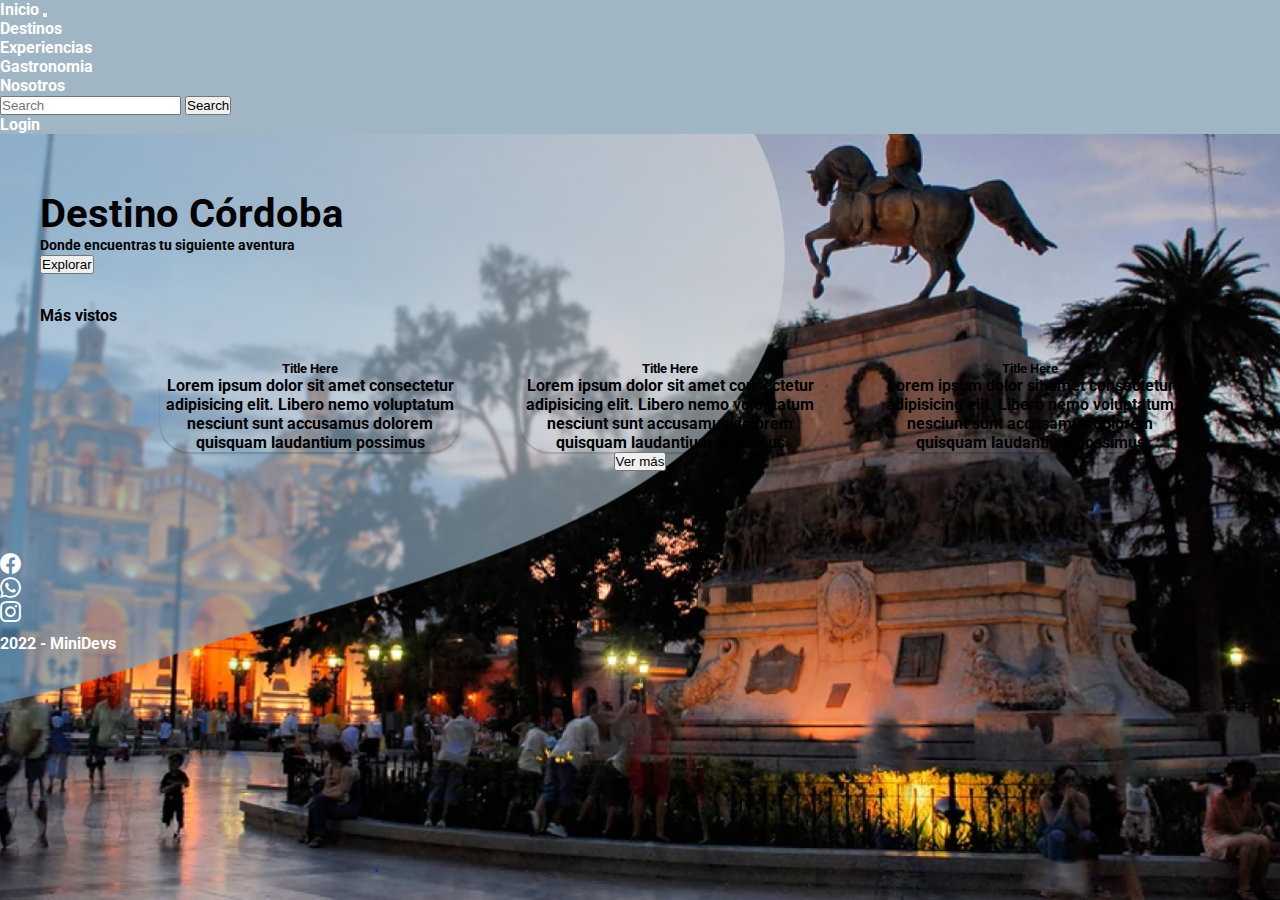
<file: index.html>
<!DOCTYPE html>
<html lang="es">
<head>
    <meta charset="UTF-8">
    <meta http-equiv="X-UA-Compatible" content="IE=edge">
    <meta name="viewport" content="width=device-width, initial-scale=1.0">
    <!-- Bootstrap -->
    <link href="https://cdn.jsdelivr.net/npm/bootstrap@5.2.2/dist/css/bootstrap.min.css" rel="stylesheet" integrity="sha384-Zenh87qX5JnK2Jl0vWa8Ck2rdkQ2Bzep5IDxbcnCeuOxjzrPF/et3URy9Bv1WTRi" crossorigin="anonymous">
    <link rel="stylesheet" href="https://cdn.jsdelivr.net/npm/bootstrap-icons@1.9.1/font/bootstrap-icons.css">
    <!-- Fonts -->
    <link rel="preconnect" href="https://fonts.googleapis.com">
    <link rel="preconnect" href="https://fonts.gstatic.com" crossorigin>
    <link href="https://fonts.googleapis.com/css2?family=Quicksand:wght@300;500;700&family=Roboto:wght@300;400;700&display=swap" rel="stylesheet">
    <!-- Styles -->
    <link rel="stylesheet" href="https://federico42o.github.io/aaaaaa/css/style.css">
    <!-- Title -->
    <title>Destino Córdoba</title>
</head>
<body class="body-background">
    <header>
        <nav class="navbar navbar-expand-lg">
            <div class="container-fluid">
                <a class="navbar-brand" href="./index.html">Inicio</a>
                <button class="navbar-toggler" type="button" data-bs-toggle="collapse" data-bs-target="#navbarSupportedContent" aria-controls="navbarSupportedContent" aria-expanded="false" aria-label="Toggle navigation">
                    <span class="navbar-toggler-icon"></span>
                </button>
            <div class="collapse navbar-collapse" id="navbarSupportedContent">
                <ul class="navbar-nav me-auto mb-2 mb-lg-0"> 
                    <li class="nav-item"><a class="nav-link" href="destinos.html">Destinos</a></li>
                    <li class="nav-item"><a class="nav-link" href="experiencias.html">Experiencias</a></li>
                    <li class="nav-item"><a class="nav-link" href="gastonomia.html">Gastronomia</a></li>
                    <li class="nav-item"><a class="nav-link" href="nosotros.html">Nosotros</a></li> 
                </ul>
                <form class="d-flex" role="search">
                    <input class="form-control me-2 w-50" type="search" placeholder="Search" aria-label="Search">
                    <button class="btn btn-light" id="btn-search" type="submit">Search</button>
                </form>
                <ul class="nav navbar-nav mb-2 mb-lg-0">
                    <li class="nav-item"><a class="nav-link" href="login.html">Login</a></li>
                </ul>
            </div>
            </div>
        </nav>
    </header>
    <main class="main">

        <h1 class="main__title">Destino Córdoba</h1>
        <p class="main__subtitle">Donde encuentras tu siguiente aventura</p>
        <button type="button" class="btn btn-dark">Explorar</button>
        <section class="cards">
            <h4 class="card__header">Más vistos</h4>

            <div class="container">
                <div class="card">
                    <div class="card-body">
                        <h5>Title Here</h5>
                        <p>Lorem ipsum dolor sit amet consectetur adipisicing elit. Libero nemo voluptatum nesciunt sunt accusamus dolorem quisquam laudantium possimus</p>
                    </div>
                </div>

                <div class="card">
                    <div class="card-body">
                        <h5>Title Here</h5>
                        <p>Lorem ipsum dolor sit amet consectetur adipisicing elit. Libero nemo voluptatum nesciunt sunt accusamus dolorem quisquam laudantium possimus</p>
                    </div>
                </div>
                
                <div class="card">
                    <div class="card-body">
                        <h5>Title Here</h5>
                        <p>Lorem ipsum dolor sit amet consectetur adipisicing elit. Libero nemo voluptatum nesciunt sunt accusamus dolorem quisquam laudantium possimus</p>
                    </div>
                </div>
            </div>

            <button type="button" class="btn btn-light mt-4">Ver más</button>

        </section>

    </main>


    
    <footer class="footer d-flex flex-column">

        <ul class="d-flex justify-content-center gap-3 align-items-center">
            <li class="list-item "><i class="bi bi-facebook"></i></li>
            <li class="list-item "><i class="bi bi-whatsapp"></i></li>
            <li class="list-item "><i class="bi bi-instagram"></i></li>
        </ul>
        <p class="align-self-center">2022 - MiniDevs</p>

    </footer>



    <script src="https://federico42o.github.io/aaaaaa/js/main.js"></script>
    <script src="https://cdn.jsdelivr.net/npm/bootstrap@5.2.2/dist/js/bootstrap.bundle.min.js" integrity="sha384-OERcA2EqjJCMA+/3y+gxIOqMEjwtxJY7qPCqsdltbNJuaOe923+mo//f6V8Qbsw3" crossorigin="anonymous"></script>
</body>
</html>
</file>
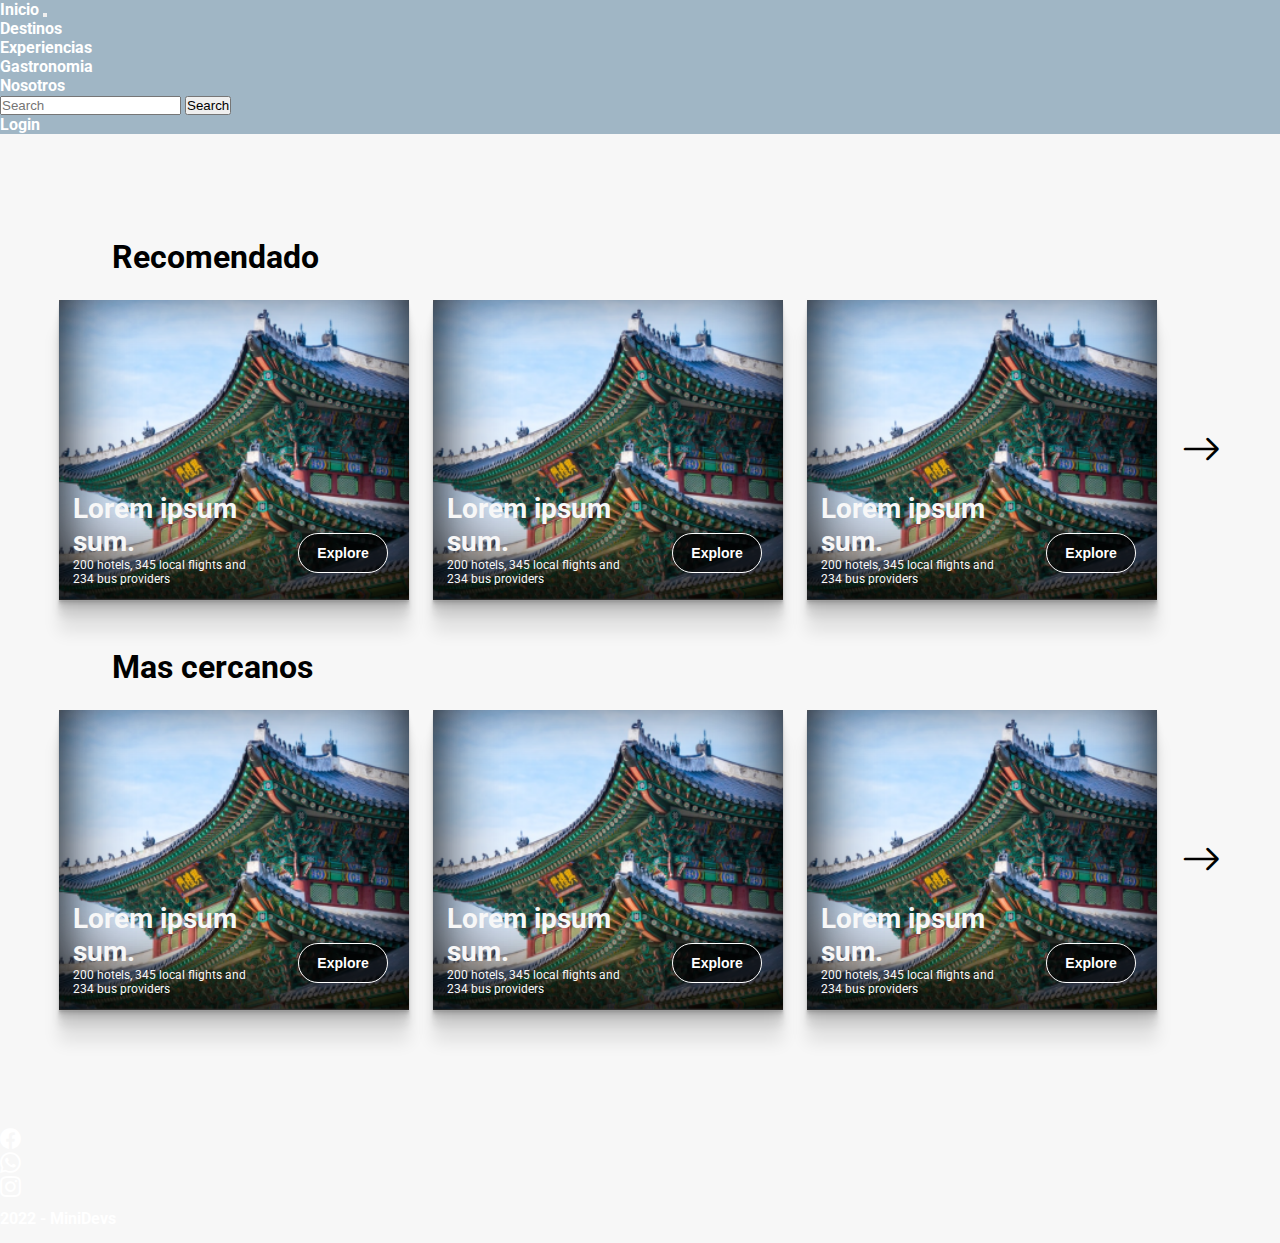
<file: destinos.html>
<!DOCTYPE html>
<html lang="es">

<head>
    <meta charset="UTF-8">
    <meta http-equiv="X-UA-Compatible" content="IE=edge">
    <meta name="viewport" content="width=device-width, initial-scale=1.0">
    <!-- Bootstrap -->
    <link href="https://cdn.jsdelivr.net/npm/bootstrap@5.2.2/dist/css/bootstrap.min.css" rel="stylesheet"
        integrity="sha384-Zenh87qX5JnK2Jl0vWa8Ck2rdkQ2Bzep5IDxbcnCeuOxjzrPF/et3URy9Bv1WTRi" crossorigin="anonymous">
    <link rel="stylesheet" href="https://cdn.jsdelivr.net/npm/bootstrap-icons@1.9.1/font/bootstrap-icons.css">
    <!-- Fonts -->
    <link rel="preconnect" href="https://fonts.googleapis.com">
    <link rel="preconnect" href="https://fonts.gstatic.com" crossorigin>
    <link
        href="https://fonts.googleapis.com/css2?family=Quicksand:wght@300;500;700&family=Roboto:wght@300;400;700&display=swap"
        rel="stylesheet">
    <!-- Styles -->
    <link rel="stylesheet" href="./css/style.css">
    <!-- Title -->
    <title>Destino Córdoba</title>
</head>

<body>
    <header>
        <nav class="navbar navbar-expand-lg">
            <div class="container-fluid">
                <a class="navbar-brand" href="index.html">Inicio</a>
                <button class="navbar-toggler" type="button" data-bs-toggle="collapse" data-bs-target="#navbarSupportedContent" aria-controls="navbarSupportedContent" aria-expanded="false" aria-label="Toggle navigation">
                    <span class="navbar-toggler-icon"></span>
                </button>
            <div class="collapse navbar-collapse" id="navbarSupportedContent">
                <ul class="navbar-nav me-auto mb-2 mb-lg-0"> 
                    <li class="nav-item"><a class="nav-link" href="destinos.html">Destinos</a></li>
                    <li class="nav-item"><a class="nav-link" href="experiencias.html">Experiencias</a></li>
                    <li class="nav-item"><a class="nav-link" href="gastonomia.html">Gastronomia</a></li>
                    <li class="nav-item"><a class="nav-link" href="nosotros.html">Nosotros</a></li> 
                </ul>
                <form class="d-flex" role="search">
                    <input class="form-control me-2 w-50" type="search" placeholder="Search" aria-label="Search">
                    <button class="btn btn-light" id="btn-search" type="submit">Search</button>
                </form>
                <ul class="nav navbar-nav mb-2 mb-lg-0">
                    <li class="nav-item"><a class="nav-link" href="login.html">Login</a></li>
                </ul>
            </div>
            </div>
        </nav>
    </header>
    <main class="main">
        <div class="main-carrousell">

        
        <h1 class="carrousell-title">Recomendado</h1>
        <div class="container carrousell">

            <article id="destiny1" class="card-img">
                <div class="card-img-info">
                    <h5>Lorem ipsum sum.</h5>
                    <p>200 hotels, 345 local flights and 234 bus providers</p>
                </div>
                <div class="card-img-btn">
                    <button class="btn">
                        <a href="#">
                            Explore
                        </a>
                    </button>
                </div>
            </article>

            <article id="destiny2" class="card-img">
                <div class="card-img-info">
                    <h5>Lorem ipsum sum.</h5>
                    <p>200 hotels, 345 local flights and 234 bus providers</p>
                </div>
                <div class="card-img-btn">
                    <button class="btn">
                        <a href="#">
                            Explore
                        </a>
                    </button>
                </div>
            </article>


            <article id="destiny3" class="card-img">
                <div class="card-img-info">
                    <h5>Lorem ipsum sum.</h5>
                    <p>200 hotels, 345 local flights and 234 bus providers</p>
                </div>
                <div class="card-img-btn">
                    <button class="btn">
                        <a href="#">
                            Explore
                        </a>
                    </button>
                </div>
            </article>

            <div id="carrousell-icon">
                <button>
                    <i class="bi bi-arrow-right"></i>
                </button>
            </div>
        </div>

    </div>
    <div class="main-carrousell">
        <h1 class="carrousell-title">Mas cercanos</h1>
        <div class="container carrousell">
            <article id="destiny4" class="card-img">
                <div class="card-img-info">
                    <h5>Lorem ipsum sum.</h5>
                    <p>200 hotels, 345 local flights and 234 bus providers</p>
                </div>
                <div class="card-img-btn">
                    <button class="btn">
                        <a href="#">
                            Explore
                        </a>
                    </button>
                </div>
            </article>

            <article id="destiny5" class="card-img">
                <div class="card-img-info">
                    <h5>Lorem ipsum sum.</h5>
                    <p>200 hotels, 345 local flights and 234 bus providers</p>
                </div>
                <div class="card-img-btn">
                    <button class="btn">
                        <a href="#">
                            Explore
                        </a>
                    </button>
                </div>
            </article>

            <article id="destiny6" class="card-img">
                <div class="card-img-info">
                    <h5>Lorem ipsum sum.</h5>
                    <p>200 hotels, 345 local flights and 234 bus providers</p>
                </div>
                <div class="card-img-btn">
                    <button class="btn">
                        <a href="#">
                            Explore
                        </a>
                    </button>
                </div>
            </article>

            <div id="carrousell-icon">
                <button>
                    <i class="bi bi-arrow-right"></i>
                </button>
            </div>
        </div>
    </div>
    </main>



    <footer class="footer d-flex flex-column">

        <ul class="d-flex justify-content-center gap-3 align-items-center">
            <li class="list-item text-dark"><i class="bi bi-facebook"></i></li>
            <li class="list-item text-dark"><i class="bi bi-whatsapp"></i></li>
            <li class="list-item text-dark"><i class="bi bi-instagram"></i></li>
        </ul>
        <p class="align-self-center text-dark">2022 - MiniDevs</p>

    </footer>



    <script src="./js/main.js"></script>
    <script src="https://cdn.jsdelivr.net/npm/bootstrap@5.2.2/dist/js/bootstrap.bundle.min.js"
        integrity="sha384-OERcA2EqjJCMA+/3y+gxIOqMEjwtxJY7qPCqsdltbNJuaOe923+mo//f6V8Qbsw3" crossorigin="anonymous">
    </script>
</body>

</html>
</file>
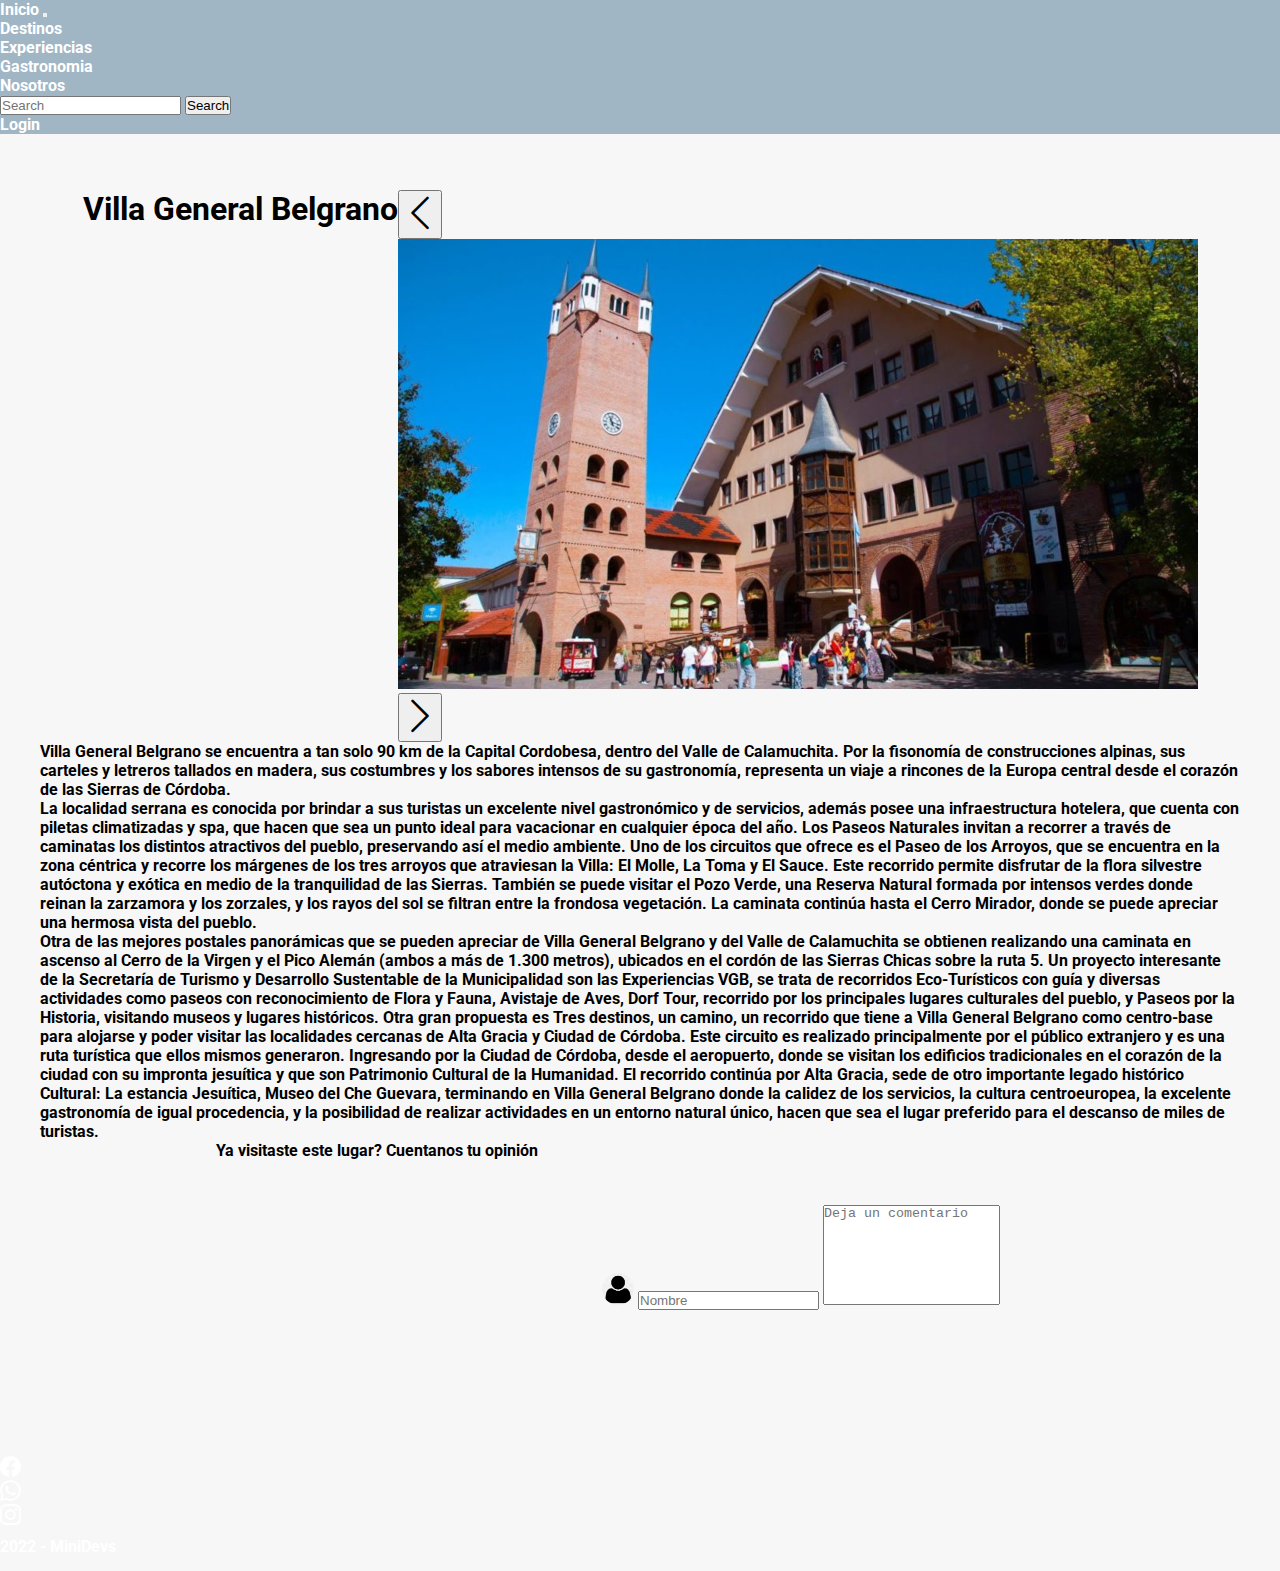
<file: details.html>
<!DOCTYPE html>
<html lang="es">
<head>
    <meta charset="UTF-8">
    <meta http-equiv="X-UA-Compatible" content="IE=edge">
    <meta name="viewport" content="width=device-width, initial-scale=1.0">
    <!-- Bootstrap -->
    <link href="https://cdn.jsdelivr.net/npm/bootstrap@5.2.2/dist/css/bootstrap.min.css" rel="stylesheet" integrity="sha384-Zenh87qX5JnK2Jl0vWa8Ck2rdkQ2Bzep5IDxbcnCeuOxjzrPF/et3URy9Bv1WTRi" crossorigin="anonymous">
    <link rel="stylesheet" href="https://cdn.jsdelivr.net/npm/bootstrap-icons@1.9.1/font/bootstrap-icons.css">
    <!-- Fonts -->
    <link rel="preconnect" href="https://fonts.googleapis.com">
    <link rel="preconnect" href="https://fonts.gstatic.com" crossorigin>
    <link href="https://fonts.googleapis.com/css2?family=Quicksand:wght@300;500;700&family=Roboto:wght@300;400;700&display=swap" rel="stylesheet">
    <!-- Styles -->
    <link rel="stylesheet" href="./css/style.css">
    <link rel="stylesheet" href="./css/details.css">
    <!-- Title -->
    <title>Destino Córdoba</title>
</head>
<body >
    <header>
        <nav class="navbar navbar-expand-lg">
            <div class="container-fluid">
                <a class="navbar-brand" href="index.html">Inicio</a>
                <button class="navbar-toggler" type="button" data-bs-toggle="collapse" data-bs-target="#navbarSupportedContent" aria-controls="navbarSupportedContent" aria-expanded="false" aria-label="Toggle navigation">
                    <span class="navbar-toggler-icon"></span>
                </button>
            <div class="collapse navbar-collapse" id="navbarSupportedContent">
                <ul class="navbar-nav me-auto mb-2 mb-lg-0"> 
                    <li class="nav-item"><a class="nav-link" href="destinos.html">Destinos</a></li>
                    <li class="nav-item"><a class="nav-link" href="experiencias.html">Experiencias</a></li>
                    <li class="nav-item"><a class="nav-link" href="gastonomia.html">Gastronomia</a></li>
                    <li class="nav-item"><a class="nav-link" href="nosotros.html">Nosotros</a></li> 
                </ul>
                <form class="d-flex" role="search">
                    <input class="form-control me-2 w-50" type="search" placeholder="Search" aria-label="Search">
                    <button class="btn btn-light" id="btn-search" type="submit">Search</button>
                </form>
                <ul class="nav navbar-nav mb-2 mb-lg-0">
                    <li class="nav-item"><a class="nav-link" href="login.html">Login</a></li>
                </ul>
            </div>
            </div>
        </nav>
    </header>
    <main class="main">
        <div class="container w-100">
            <h1 class="text-center m-3">Villa General Belgrano</h1>
            <div class="carousell d-flex justify-content-center">
            <button id="prev" class="border-0"><i class="bi bi-chevron-left arrow-icon"></i></button>
            <div class="">
                <img src="./assets/img/details1.jpg" class="d-block w-100" id="c-img" alt="...">
              </div>
              <button id="next"  class="border-0"><i class="bi bi-chevron-right arrow-icon"></i></button>
        </div>
            </div>
            <section>
                <div class="info-destino w-75 mt-5 m-auto text-left">
                    <p>
                        Villa General Belgrano se encuentra a tan solo 90 km de la Capital Cordobesa, dentro del Valle de Calamuchita. Por la fisonomía de construcciones alpinas, sus carteles y letreros tallados en madera, sus costumbres y los sabores intensos de su gastronomía, representa un viaje a rincones de la Europa central desde el corazón de las Sierras de Córdoba.</p>
                    <p>La localidad serrana es conocida por brindar a sus turistas un excelente nivel gastronómico y de servicios, además posee una infraestructura hotelera, que cuenta con piletas climatizadas y spa, que hacen que sea un punto ideal para vacacionar en cualquier época del año.

                    Los Paseos Naturales invitan a recorrer a través de caminatas los distintos atractivos del pueblo, preservando así el medio ambiente. Uno de los circuitos que ofrece es el Paseo de los Arroyos, que se encuentra en la zona céntrica y recorre los márgenes de los tres arroyos que atraviesan la Villa: El Molle, La Toma y El Sauce. Este recorrido permite disfrutar de la flora silvestre autóctona y exótica en medio de la tranquilidad de las Sierras.
                    
                    También se puede visitar el Pozo Verde, una Reserva Natural formada por intensos verdes donde reinan la zarzamora y los zorzales, y los rayos del sol se filtran entre la frondosa vegetación. La caminata continúa hasta el Cerro Mirador, donde se puede apreciar una hermosa vista del pueblo.</p>

                    <p class="mt-5">Otra de las mejores postales panorámicas que se pueden apreciar de Villa General Belgrano y del Valle de Calamuchita se obtienen realizando una caminata en ascenso al Cerro de la Virgen y el Pico Alemán (ambos a más de 1.300 metros), ubicados en el cordón de las Sierras Chicas sobre la ruta 5.

                    Un proyecto interesante de la Secretaría de Turismo y Desarrollo Sustentable de la Municipalidad son las Experiencias VGB, se trata de recorridos Eco-Turísticos con guía y diversas actividades como paseos con reconocimiento de Flora y Fauna, Avistaje de Aves, Dorf Tour, recorrido por los principales lugares culturales del pueblo, y Paseos por la Historia, visitando museos y lugares históricos.
                    
                    Otra gran propuesta es Tres destinos, un camino, un recorrido que tiene a Villa General Belgrano como centro-base para alojarse y poder visitar las localidades cercanas de Alta Gracia y Ciudad de Córdoba. Este circuito es realizado principalmente por el público extranjero y es una ruta turística que ellos mismos generaron. Ingresando por la Ciudad de Córdoba, desde el aeropuerto, donde se visitan los edificios tradicionales en el corazón de la ciudad con su impronta jesuítica y que son Patrimonio Cultural de la Humanidad. El recorrido continúa por Alta Gracia, sede de otro importante legado histórico Cultural: La estancia Jesuítica, Museo del Che Guevara, terminando en Villa General Belgrano donde la calidez de los servicios, la cultura centroeuropea, la excelente gastronomía de igual procedencia, y la posibilidad de realizar actividades en un entorno natural único, hacen que sea el lugar preferido para el descanso de miles de turistas.</p>
                </div>
            </section>
            <section class="comments container">
                <h4 class="w-75 mt-5 m-auto text-center">Ya visitaste este lugar? Cuentanos tu opinión</h4>
                <form action="" class="form-comments w-75 d-flex justify-content-center flex-column">
                    <img src="./assets/img/avatar.png" class="user-avatar" alt="">
                    <input type="text" class="" placeholder="Nombre">
                    <textarea class="" placeholder="Deja un comentario"></textarea>
                </form>
            </section>
    </main>


    
    <footer class="footer d-flex flex-column">

        <ul class="d-flex justify-content-center gap-3 align-items-center">
            <li class="list-item text-dark"><i class="bi bi-facebook"></i></li>
            <li class="list-item text-dark"><i class="bi bi-whatsapp"></i></li>
            <li class="list-item text-dark"><i class="bi bi-instagram"></i></li>
        </ul>
        <p class="align-self-center text-dark">2022 - MiniDevs</p>

    </footer>



    <script src="./js/main.js"></script>
    <script src="https://cdn.jsdelivr.net/npm/bootstrap@5.2.2/dist/js/bootstrap.bundle.min.js" integrity="sha384-OERcA2EqjJCMA+/3y+gxIOqMEjwtxJY7qPCqsdltbNJuaOe923+mo//f6V8Qbsw3" crossorigin="anonymous"></script>
</body>
</html>
</file>
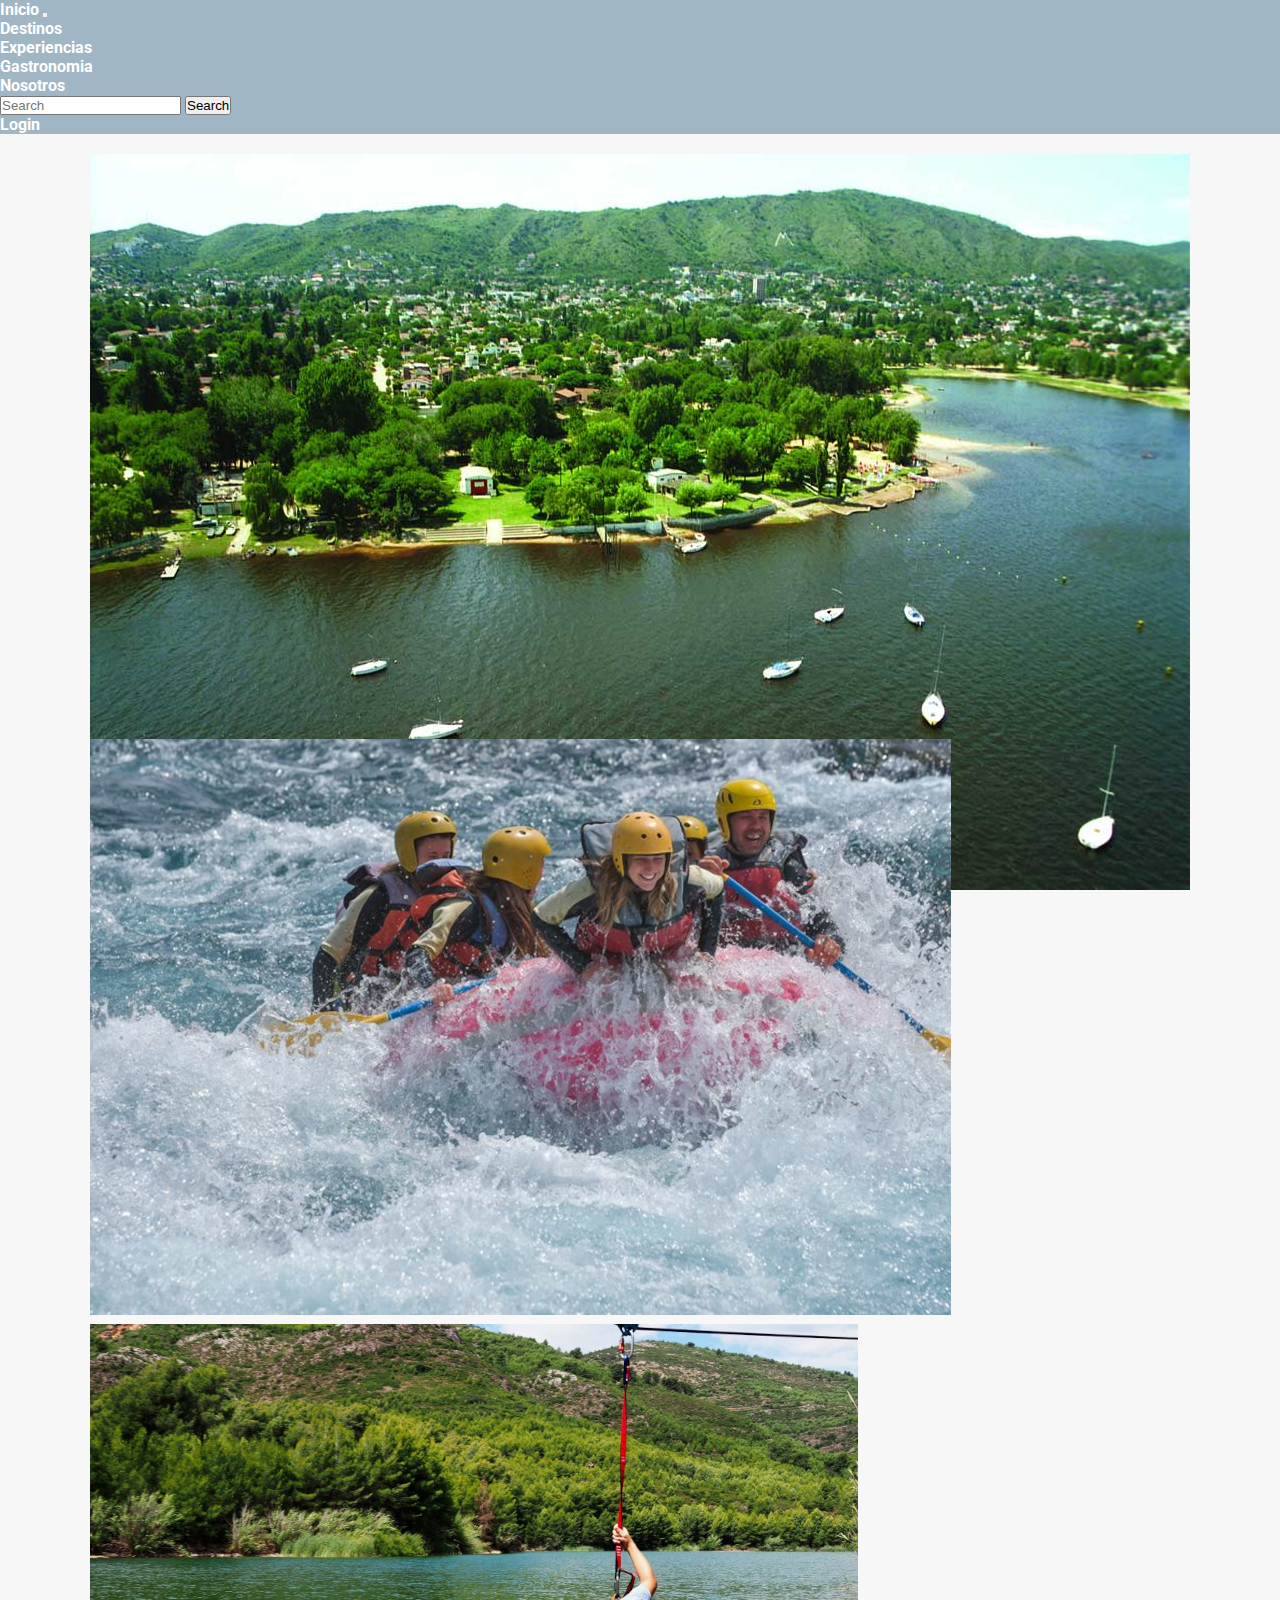
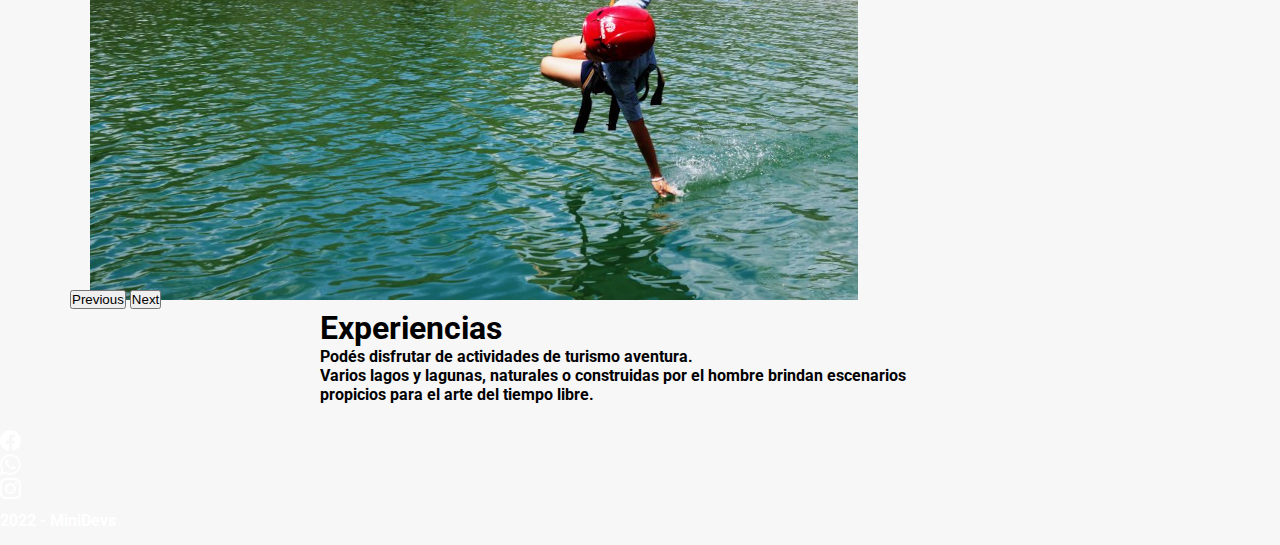
<file: experiencias.html>
<!DOCTYPE html>
<html lang="es">
<head>
    <meta charset="UTF-8">
    <meta http-equiv="X-UA-Compatible" content="IE=edge">
    <meta name="viewport" content="width=device-width, initial-scale=1.0">
    <!-- Bootstrap -->
    <link href="https://cdn.jsdelivr.net/npm/bootstrap@5.2.2/dist/css/bootstrap.min.css" rel="stylesheet" integrity="sha384-Zenh87qX5JnK2Jl0vWa8Ck2rdkQ2Bzep5IDxbcnCeuOxjzrPF/et3URy9Bv1WTRi" crossorigin="anonymous">
    <link rel="stylesheet" href="https://cdn.jsdelivr.net/npm/bootstrap-icons@1.9.1/font/bootstrap-icons.css">
    <!-- Fonts -->
    <link rel="preconnect" href="https://fonts.googleapis.com">
    <link rel="preconnect" href="https://fonts.gstatic.com" crossorigin>
    <link href="https://fonts.googleapis.com/css2?family=Quicksand:wght@300;500;700&family=Roboto:wght@300;400;700&display=swap" rel="stylesheet">
    <!-- Styles -->
    <link rel="stylesheet" href="./css/style.css">
    <link rel="stylesheet" href="./css/experiencias.css">
    <!-- Title -->
    <title>Experiencias</title>
</head>
<body>
    <header>
        <nav class="navbar navbar-expand-lg">
            <div class="container-fluid">
                <a class="navbar-brand" href="index.html">Inicio</a>
                <button class="navbar-toggler" type="button" data-bs-toggle="collapse" data-bs-target="#navbarSupportedContent" aria-controls="navbarSupportedContent" aria-expanded="false" aria-label="Toggle navigation">
                    <span class="navbar-toggler-icon"></span>
                </button>
            <div class="collapse navbar-collapse" id="navbarSupportedContent">
                <ul class="navbar-nav me-auto mb-2 mb-lg-0"> 
                    <li class="nav-item"><a class="nav-link" href="destinos.html">Destinos</a></li>
                    <li class="nav-item"><a class="nav-link" href="experiencias.html">Experiencias</a></li>
                    <li class="nav-item"><a class="nav-link" href="gastonomia.html">Gastronomia</a></li>
                    <li class="nav-item"><a class="nav-link" href="nosotros.html">Nosotros</a></li> 
                </ul>
                <form class="d-flex" role="search">
                    <input class="form-control me-2 w-50" type="search" placeholder="Search" aria-label="Search">
                    <button class="btn btn-light" id="btn-search" type="submit">Search</button>
                </form>
                <ul class="nav navbar-nav mb-2 mb-lg-0">
                    <li class="nav-item"><a class="nav-link" href="login.html">Login</a></li>
                </ul>
            </div>
            </div>
        </nav>
    </header>
    <main class="container">
        <div id="carouselExampleControls" class="carousel slide" data-bs-ride="carousel">
            <div class="carousel-inner">
              <div class="carousel-item active">
                <img src="./assets/img/lago.jpg" class="d-block w-100" alt="Lago">
              </div>
              <div class="carousel-item">
                <img src="./assets/img/rafting.jpg" class="d-block w-100" alt="Rafting">
              </div>
              <div class="carousel-item">
                <img src="./assets/img/tirolesa.jpg" class="d-block w-100" alt="Tirolesa">
              </div>
            </div>
            <button class="carousel-control-prev" type="button" data-bs-target="#carouselExampleControls" data-bs-slide="prev">
              <span class="carousel-control-prev-icon" aria-hidden="true"></span>
              <span class="visually-hidden">Previous</span>
            </button>
            <button class="carousel-control-next" type="button" data-bs-target="#carouselExampleControls" data-bs-slide="next">
              <span class="carousel-control-next-icon" aria-hidden="true"></span>
              <span class="visually-hidden">Next</span>
            </button>
          </div>
        <div class="text-center">
            <h1>Experiencias</h1>
            <h4>Podés disfrutar de actividades de turismo aventura.</h4>
            <p>Varios lagos y lagunas, naturales o construidas por el hombre brindan escenarios propicios 
                para el arte del tiempo libre.</p>
        </div>
        
    </main>


    <footer class="footer text-dark d-flex flex-column">

        <ul class="d-flex justify-content-center gap-3 align-items-center">
            <li class="list-item "><i class="bi bi-facebook"></i></li>
            <li class="list-item "><i class="bi bi-whatsapp"></i></li>
            <li class="list-item "><i class="bi bi-instagram"></i></li>
        </ul>
        <p class="align-self-center">2022 - MiniDevs</p>

    </footer>
    <script src="./js/main.js"></script>
    <script src="https://cdn.jsdelivr.net/npm/bootstrap@5.2.2/dist/js/bootstrap.bundle.min.js" integrity="sha384-OERcA2EqjJCMA+/3y+gxIOqMEjwtxJY7qPCqsdltbNJuaOe923+mo//f6V8Qbsw3" crossorigin="anonymous"></script>

</body>
</html>
</file>
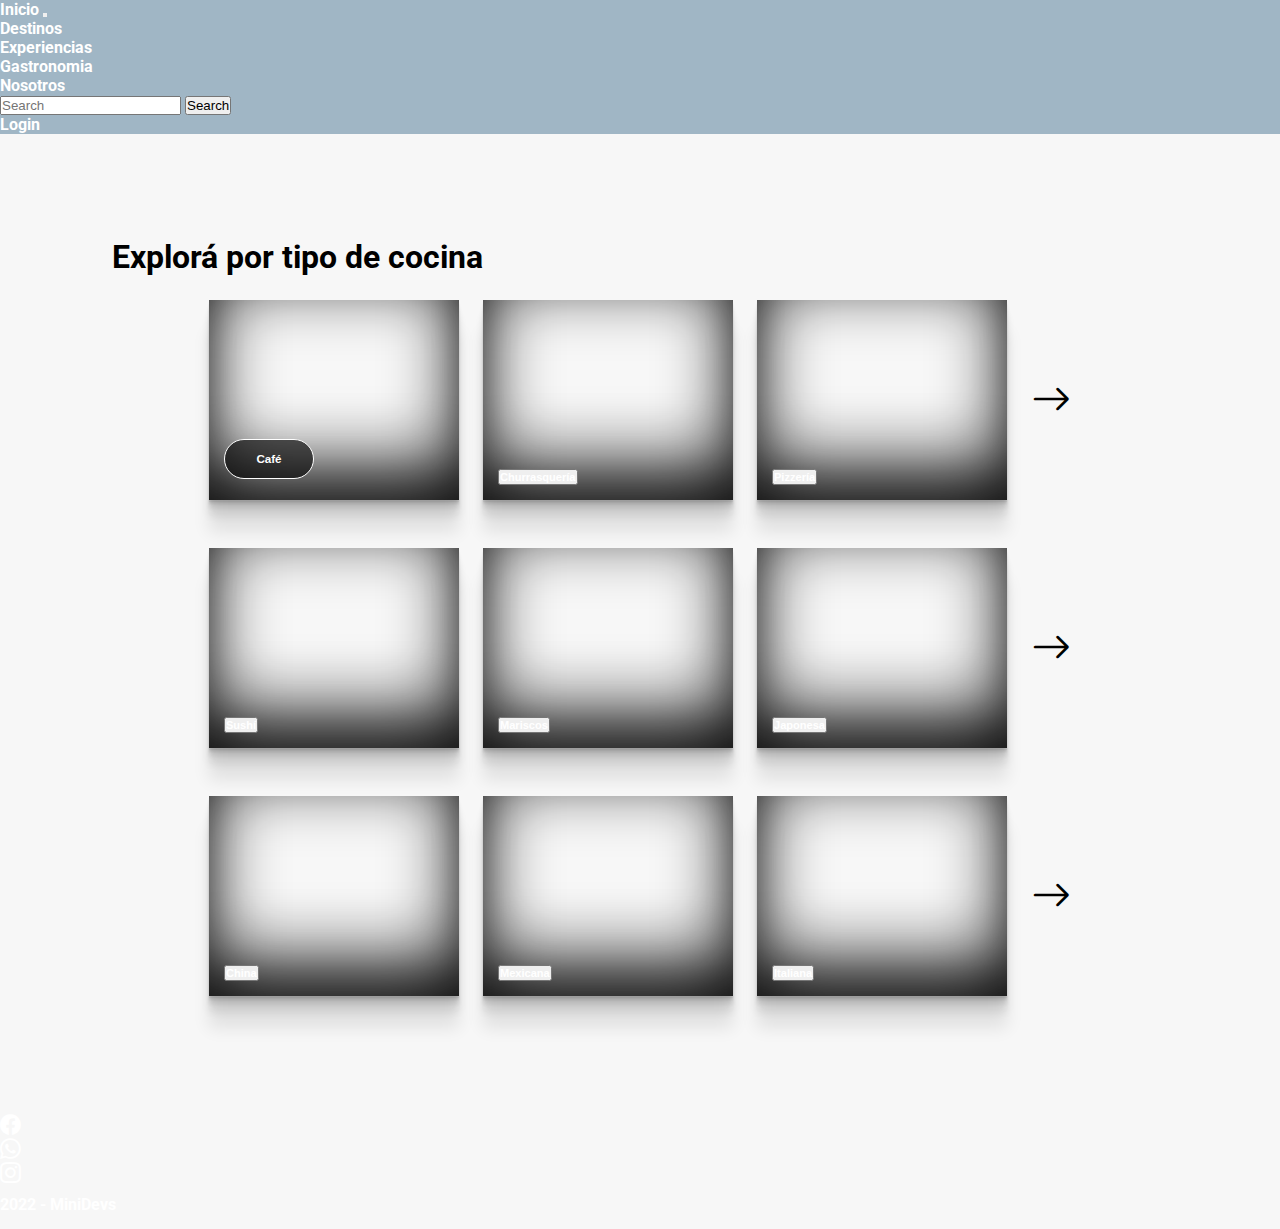
<file: gastonomia.html>
<!DOCTYPE html>
<html lang="es">

<head>
    <meta charset="UTF-8">
    <meta http-equiv="X-UA-Compatible" content="IE=edge">
    <meta name="viewport" content="width=device-width, initial-scale=1.0">
    <!-- Bootstrap -->
    <link href="https://cdn.jsdelivr.net/npm/bootstrap@5.2.2/dist/css/bootstrap.min.css" rel="stylesheet"
        integrity="sha384-Zenh87qX5JnK2Jl0vWa8Ck2rdkQ2Bzep5IDxbcnCeuOxjzrPF/et3URy9Bv1WTRi" crossorigin="anonymous">
    <link rel="stylesheet" href="https://cdn.jsdelivr.net/npm/bootstrap-icons@1.9.1/font/bootstrap-icons.css">
    <!-- Fonts -->
    <link rel="preconnect" href="https://fonts.googleapis.com">
    <link rel="preconnect" href="https://fonts.gstatic.com" crossorigin>
    <link
        href="https://fonts.googleapis.com/css2?family=Quicksand:wght@300;500;700&family=Roboto:wght@300;400;700&display=swap"
        rel="stylesheet">
    <!-- Styles -->
    <link rel="stylesheet" href="./css/style.css">
    <link rel="stylesheet" href="./css/gastronomia.css">
    <!-- Title -->
    <title>Destino Córdoba</title>
</head>

<body>
    <header>
        <nav class="navbar navbar-expand-lg">
            <div class="container-fluid">
                <a class="navbar-brand" href="./index.html">Inicio</a>
                <button class="navbar-toggler" type="button" data-bs-toggle="collapse" data-bs-target="#navbarSupportedContent" aria-controls="navbarSupportedContent" aria-expanded="false" aria-label="Toggle navigation">
                    <span class="navbar-toggler-icon"></span>
                </button>
            <div class="collapse navbar-collapse" id="navbarSupportedContent">
                <ul class="navbar-nav me-auto mb-2 mb-lg-0"> 
                    <li class="nav-item"><a class="nav-link" href="destinos.html">Destinos</a></li>
                    <li class="nav-item"><a class="nav-link" href="experiencias.html">Experiencias</a></li>
                    <li class="nav-item"><a class="nav-link" href="gastonomia.html">Gastronomia</a></li>
                    <li class="nav-item"><a class="nav-link" href="nosotros.html">Nosotros</a></li> 
                </ul>
                <form class="d-flex" role="search">
                    <input class="form-control me-2 w-50" type="search" placeholder="Search" aria-label="Search">
                    <button class="btn btn-light" id="btn-search" type="submit">Search</button>
                </form>
                <ul class="nav navbar-nav mb-2 mb-lg-0">
                    <li class="nav-item"><a class="nav-link" href="login.html">Login</a></li>
                </ul>
            </div>
            </div>
        </nav>
    </header>
    <main class="main">
        <div class="main-carrousell">

        
        <h1 class="carrousell-title">Explorá por tipo de cocina</h1>
        <div class="container carrousell">

            <article id="destiny1" class="card-img">    
                <div class="card-img-btn">
                    <button class="btn">
                        <a href="#">
                        <h5>Café</h5>
                        </a>
                    </button>
                </div>
            </article>

            <article id="destiny1" class="card-img2">    
                <div class="card-img-btn">
                    <button class="btn">
                        <a href="#">
                        <h5>Churrasquería</h5>
                        </a>
                    </button>
                </div>
            </article>


            <article id="destiny1" class="card-img3">    
                <div class="card-img-btn">
                    <button class="btn">
                        <a href="#">
                        <h5>Pizzería</h5>
                        </a>
                    </button>
                </div>
            </article>

            <div id="carrousell-icon">
                <button>
                    <i class="bi bi-arrow-right"></i>
                </button>
            </div>
        </div>

    </div>
    <div class="main-carrousell">
        <div class="container carrousell">
            <article id="destiny1" class="card-img4">    
                <div class="card-img-btn">
                    <button class="btn">
                        <a href="#">
                        <h5>Sushí</h5>
                        </a>
                    </button>
                </div>
            </article>

            <article id="destiny1" class="card-img5">    
                <div class="card-img-btn">
                    <button class="btn">
                        <a href="#">
                        <h5>Mariscos</h5>
                        </a>
                    </button>
                </div>
            </article>

            <article id="destiny1" class="card-img6">    
                <div class="card-img-btn">
                    <button class="btn">
                        <a href="#">
                        <h5>Japonesa</h5>
                        </a>
                    </button>
                </div>
            </article>

            <div id="carrousell-icon">
                <button>
                    <i class="bi bi-arrow-right"></i>
                </button>
            </div>
        </div>
    </div>

    <div class="main-carrousell">
        <div class="container carrousell">
            <article id="destiny1" class="card-img7">    
                <div class="card-img-btn">
                    <button class="btn">
                        <a href="#">
                        <h5>China</h5>
                        </a>
                    </button>
                </div>
            </article>

            <article id="destiny1" class="card-img8">    
                <div class="card-img-btn">
                    <button class="btn">
                        <a href="#">
                        <h5>Mexicana</h5>
                        </a>
                    </button>
                </div>
            </article>

            <article id="destiny1" class="card-img9">    
                <div class="card-img-btn">
                    <button class="btn">
                        <a href="#">
                        <h5>Italiana</h5>
                        </a>
                    </button>
                </div>
            </article>

            <div id="carrousell-icon">
                <button>
                    <i class="bi bi-arrow-right"></i>
                </button>
            </div>
        </div>
    </div>
    </main>



    <footer class="footer d-flex flex-column">

        <ul class="d-flex justify-content-center gap-3 align-items-center">
            <li class="list-item text-dark"><i class="bi bi-facebook"></i></li>
            <li class="list-item text-dark"><i class="bi bi-whatsapp"></i></li>
            <li class="list-item text-dark"><i class="bi bi-instagram"></i></li>
        </ul>
        <p class="align-self-center text-dark">2022 - MiniDevs</p>

    </footer>



    <script src="./js/main.js"></script>
    <script src="https://cdn.jsdelivr.net/npm/bootstrap@5.2.2/dist/js/bootstrap.bundle.min.js"
        integrity="sha384-OERcA2EqjJCMA+/3y+gxIOqMEjwtxJY7qPCqsdltbNJuaOe923+mo//f6V8Qbsw3" crossorigin="anonymous">
    </script>
</body>

</html>
</file>
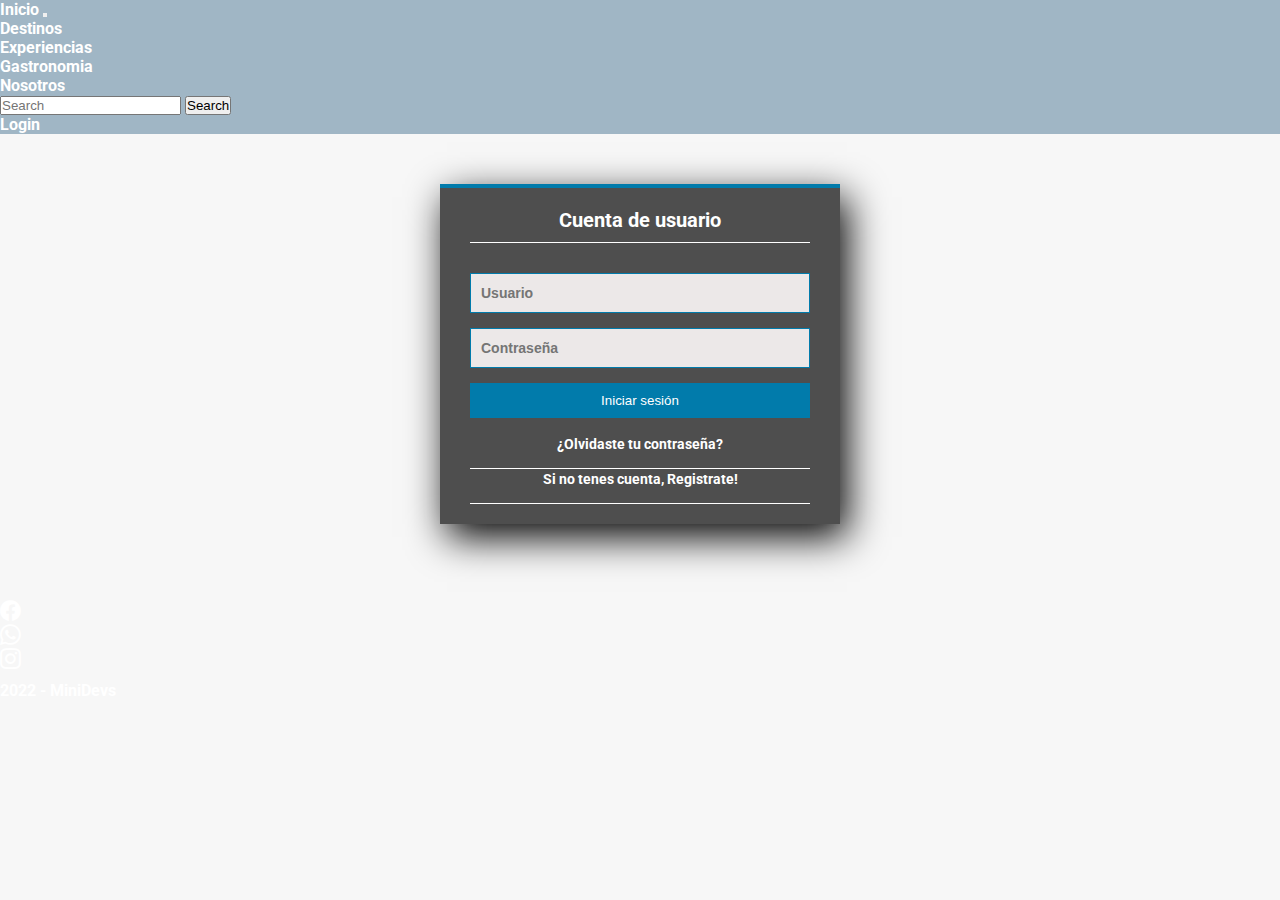
<file: login.html>
<!DOCTYPE html>
<html lang="es">
<head>
    <meta charset="UTF-8">
    <meta http-equiv="X-UA-Compatible" content="IE=edge">
    <meta name="viewport" content="width=device-width, initial-scale=1.0">
    <!-- Bootstrap -->
    <link href="https://cdn.jsdelivr.net/npm/bootstrap@5.2.2/dist/css/bootstrap.min.css" rel="stylesheet" integrity="sha384-Zenh87qX5JnK2Jl0vWa8Ck2rdkQ2Bzep5IDxbcnCeuOxjzrPF/et3URy9Bv1WTRi" crossorigin="anonymous">
    <link rel="stylesheet" href="https://cdn.jsdelivr.net/npm/bootstrap-icons@1.9.1/font/bootstrap-icons.css">
    <!-- Fonts -->
    <link rel="preconnect" href="https://fonts.googleapis.com">
    <link rel="preconnect" href="https://fonts.gstatic.com" crossorigin>
    <link href="https://fonts.googleapis.com/css2?family=Quicksand:wght@300;500;700&family=Roboto:wght@300;400;700&display=swap" rel="stylesheet">
    <!-- Styles -->
    <link rel="stylesheet" href="./css/style.css">
    <link rel="stylesheet" href="./css/login-style.css">
    <!-- Title -->
    <title>Destino Córdoba</title>
</head>
<body>
    <header>
        <nav class="navbar navbar-expand-lg">
            <div class="container-fluid">
                <a class="navbar-brand" href="./index.html">Inicio</a>
                <button class="navbar-toggler" type="button" data-bs-toggle="collapse" data-bs-target="#navbarSupportedContent" aria-controls="navbarSupportedContent" aria-expanded="false" aria-label="Toggle navigation">
                    <span class="navbar-toggler-icon"></span>
                </button>
            <div class="collapse navbar-collapse" id="navbarSupportedContent">
                <ul class="navbar-nav me-auto mb-2 mb-lg-0"> 
                    <li class="nav-item"><a class="nav-link" href="destinos.html">Destinos</a></li>
                    <li class="nav-item"><a class="nav-link" href="experiencias.html">Experiencias</a></li>
                    <li class="nav-item"><a class="nav-link" href="gastonomia.html">Gastronomia</a></li>
                    <li class="nav-item"><a class="nav-link" href="nosotros.html">Nosotros</a></li> 
                </ul>
                <form class="d-flex" role="search">
                    <input class="form-control me-2 w-50" type="search" placeholder="Search" aria-label="Search">
                    <button class="btn btn-light" id="btn-search" type="submit">Search</button>
                </form>
                <ul class="nav navbar-nav mb-2 mb-lg-0">
                    <li class="nav-item"><a class="nav-link" href="login.html">Login</a></li>
                </ul>
            </div>
            </div>
        </nav>
    </header>

    <div>
        <form class="form_login">
        <h5>Cuenta de usuario</h5>
        <input class="user_controls" type="text" name="usuario" value="" placeholder="Usuario">
        <input class="user_controls" type="password" name="contraseña" value="" placeholder="Contraseña">
        <input class="boton" type="submit" name="" value="Iniciar sesión">
        <p> <a href="#">¿Olvidaste tu contraseña?</a> </p>
        <p> <a href="paginaRegistro.html">Si no tenes cuenta, Registrate!</a> </p>
        </form>
    </div>  


    <footer class="footer d-flex flex-column">

        <ul class="d-flex justify-content-center gap-3 align-items-center">
            <li class="list-item text-dark"><i class="bi bi-facebook"></i></li>
            <li class="list-item text-dark"><i class="bi bi-whatsapp"></i></li>
            <li class="list-item text-dark"><i class="bi bi-instagram"></i></li>
        </ul>
        <p class="align-self-center text-dark">2022 - MiniDevs</p>

    </footer>



    <script src="./js/main.js"></script>
    <script src="https://cdn.jsdelivr.net/npm/bootstrap@5.2.2/dist/js/bootstrap.bundle.min.js" integrity="sha384-OERcA2EqjJCMA+/3y+gxIOqMEjwtxJY7qPCqsdltbNJuaOe923+mo//f6V8Qbsw3" crossorigin="anonymous"></script>
</body>
</html>
</file>
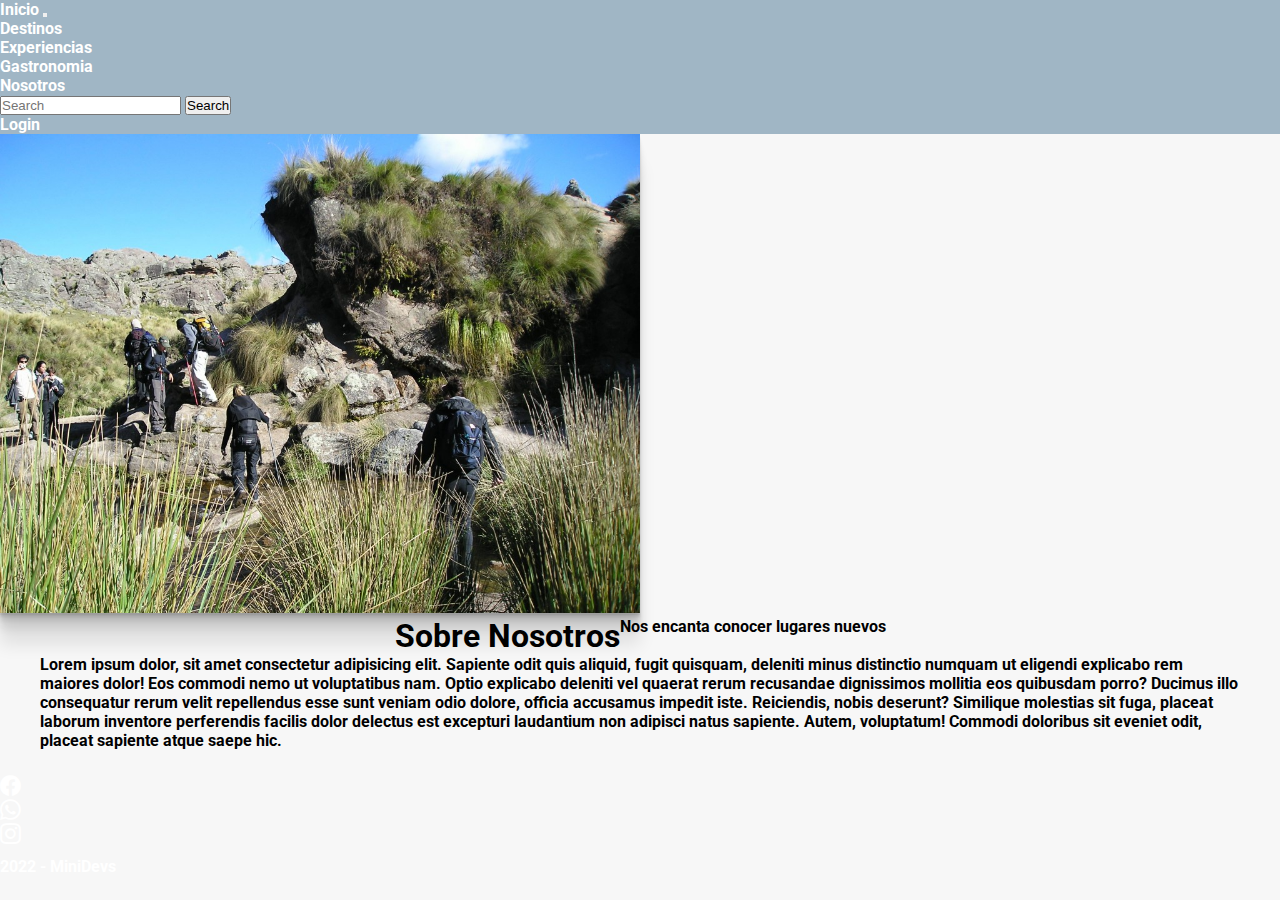
<file: nosotros.html>
<!DOCTYPE html>
<html lang="es">
<head>
    <meta charset="UTF-8">
    <meta http-equiv="X-UA-Compatible" content="IE=edge">
    <meta name="viewport" content="width=device-width, initial-scale=1.0">
    <!-- Bootstrap -->
    <link href="https://cdn.jsdelivr.net/npm/bootstrap@5.2.2/dist/css/bootstrap.min.css" rel="stylesheet" integrity="sha384-Zenh87qX5JnK2Jl0vWa8Ck2rdkQ2Bzep5IDxbcnCeuOxjzrPF/et3URy9Bv1WTRi" crossorigin="anonymous">
    <link rel="stylesheet" href="https://cdn.jsdelivr.net/npm/bootstrap-icons@1.9.1/font/bootstrap-icons.css">
    <!-- Fonts -->
    <link rel="preconnect" href="https://fonts.googleapis.com">
    <link rel="preconnect" href="https://fonts.gstatic.com" crossorigin>
    <link href="https://fonts.googleapis.com/css2?family=Quicksand:wght@300;500;700&family=Roboto:wght@300;400;700&display=swap" rel="stylesheet">
    <!-- Styles -->
    <link rel="stylesheet" href="./css/style.css">
    <link rel="stylesheet" href="./css/nosotros.css">
    <!-- Title -->
    <title>Nosotros</title>
</head>
<body>
    <header>
        <nav class="navbar navbar-expand-lg">
            <div class="container-fluid">
                <a class="navbar-brand" href="./index.html">Inicio</a>
                <button class="navbar-toggler" type="button" data-bs-toggle="collapse" data-bs-target="#navbarSupportedContent" aria-controls="navbarSupportedContent" aria-expanded="false" aria-label="Toggle navigation">
                    <span class="navbar-toggler-icon"></span>
                </button>
            <div class="collapse navbar-collapse" id="navbarSupportedContent">
                <ul class="navbar-nav me-auto mb-2 mb-lg-0"> 
                    <li class="nav-item"><a class="nav-link" href="destinos.html">Destinos</a></li>
                    <li class="nav-item"><a class="nav-link" href="experiencias.html">Experiencias</a></li>
                    <li class="nav-item"><a class="nav-link" href="gastonomia.html">Gastronomia</a></li>
                    <li class="nav-item"><a class="nav-link" href="nosotros.html">Nosotros</a></li> 
                </ul>
                <form class="d-flex" role="search">
                    <input class="form-control me-2 w-50" type="search" placeholder="Search" aria-label="Search">
                    <button class="btn btn-light" id="btn-search" type="submit">Search</button>
                </form>
                <ul class="nav navbar-nav mb-2 mb-lg-0">
                    <li class="nav-item"><a class="nav-link" href="login.html">Login</a></li>
                </ul>
            </div>
            </div>
        </nav>
    </header>
    <main class="container-fluid">
        <img id="nosotros-img" src="./assets/img/nosotros1.jpg" class="img-fluid rounded-pill mx-auto d-block" alt="Exploradores">
        <div class="container d-flex flex-column bg-dark text-white rounded w-50">
            <h1 class="text-center">Sobre Nosotros</h1>
            <h4 class="text-center">Nos encanta conocer lugares nuevos</h4>
            <p class="container-fluid ">Lorem ipsum dolor, sit amet consectetur adipisicing elit. Sapiente odit quis aliquid, fugit quisquam, deleniti minus distinctio numquam ut eligendi explicabo rem maiores dolor! Eos commodi nemo ut voluptatibus nam.
            Optio explicabo deleniti vel quaerat rerum recusandae dignissimos mollitia eos quibusdam porro? Ducimus illo consequatur rerum velit repellendus esse sunt veniam odio dolore, officia accusamus impedit iste. Reiciendis, nobis deserunt?
            Similique molestias sit fuga, placeat laborum inventore perferendis facilis dolor delectus est excepturi laudantium non adipisci natus sapiente. Autem, voluptatum! Commodi doloribus sit eveniet odit, placeat sapiente atque saepe hic.
            </p>
        </div>
        
    </main>


    <footer class="footer text-dark d-flex flex-column">

        <ul class="d-flex justify-content-center gap-3 align-items-center">
            <li class="list-item "><i class="bi bi-facebook"></i></li>
            <li class="list-item "><i class="bi bi-whatsapp"></i></li>
            <li class="list-item "><i class="bi bi-instagram"></i></li>
        </ul>
        <p class="align-self-center">2022 - MiniDevs</p>

    </footer>
    <script src="./js/main.js"></script>
    <script src="https://cdn.jsdelivr.net/npm/bootstrap@5.2.2/dist/js/bootstrap.bundle.min.js" integrity="sha384-OERcA2EqjJCMA+/3y+gxIOqMEjwtxJY7qPCqsdltbNJuaOe923+mo//f6V8Qbsw3" crossorigin="anonymous"></script>

</body>
</html>
</file>
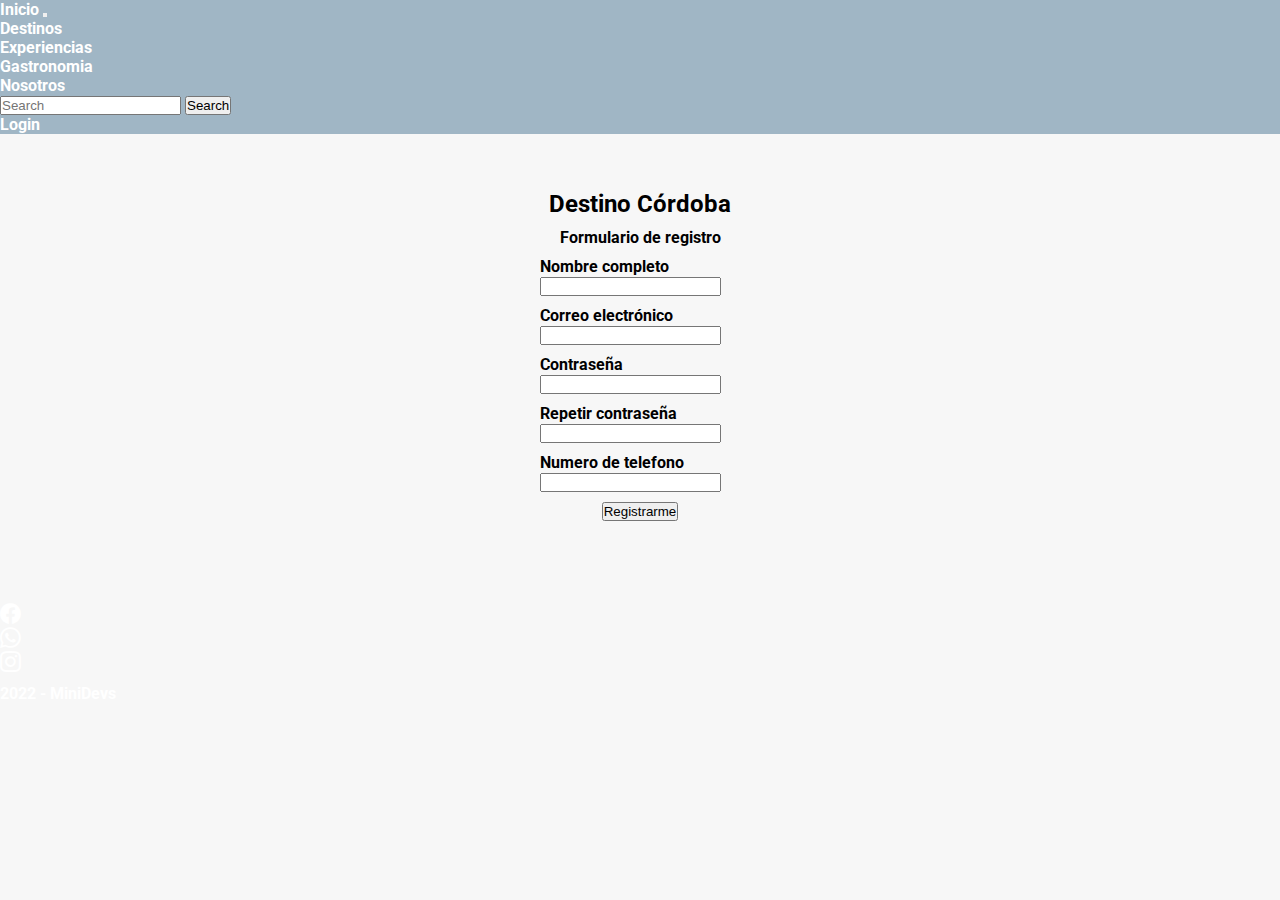
<file: paginaRegistro.html>
<!DOCTYPE html>
<html lang="es">
<head>
    <meta charset="UTF-8">
    <meta http-equiv="X-UA-Compatible" content="IE=edge">
    <meta name="viewport" content="width=device-width, initial-scale=1.0">
    <!-- Bootstrap -->
    <link href="https://cdn.jsdelivr.net/npm/bootstrap@5.2.2/dist/css/bootstrap.min.css" rel="stylesheet" integrity="sha384-Zenh87qX5JnK2Jl0vWa8Ck2rdkQ2Bzep5IDxbcnCeuOxjzrPF/et3URy9Bv1WTRi" crossorigin="anonymous">
    <link rel="stylesheet" href="https://cdn.jsdelivr.net/npm/bootstrap-icons@1.9.1/font/bootstrap-icons.css">
    <!-- Fonts -->
    <link rel="preconnect" href="https://fonts.googleapis.com">
    <link rel="preconnect" href="https://fonts.gstatic.com" crossorigin>
    <link href="https://fonts.googleapis.com/css2?family=Quicksand:wght@300;500;700&family=Roboto:wght@300;400;700&display=swap" rel="stylesheet">
    <!-- Styles -->
    <link rel="stylesheet" href="./css/style.css">
    <!-- Title -->
    <title>Destino Córdoba</title>
</head>
<body>
    <header>
        <nav class="navbar navbar-expand-lg">
            <div class="container-fluid">
                <a class="navbar-brand" href="./index.html">Inicio</a>
                <button class="navbar-toggler" type="button" data-bs-toggle="collapse" data-bs-target="#navbarSupportedContent" aria-controls="navbarSupportedContent" aria-expanded="false" aria-label="Toggle navigation">
                    <span class="navbar-toggler-icon"></span>
                </button>
            <div class="collapse navbar-collapse" id="navbarSupportedContent">
                <ul class="navbar-nav me-auto mb-2 mb-lg-0"> 
                    <li class="nav-item"><a class="nav-link" href="destinos.html">Destinos</a></li>
                    <li class="nav-item"><a class="nav-link" href="experiencias.html">Experiencias</a></li>
                    <li class="nav-item"><a class="nav-link" href="gastonomia.html">Gastronomia</a></li>
                    <li class="nav-item"><a class="nav-link" href="nosotros.html">Nosotros</a></li> 
                </ul>
                <form class="d-flex" role="search">
                    <input class="form-control me-2 w-50" type="search" placeholder="Search" aria-label="Search">
                    <button class="btn btn-light" id="btn-search" type="submit">Search</button>
                </form>
                <ul class="nav navbar-nav mb-2 mb-lg-0">
                    <li class="nav-item"><a class="nav-link" href="login.html">Login</a></li>
                </ul>
            </div>
            </div>
        </nav>
    </header>
    <main class="main">
        <div class="form">
            <h2>Destino Córdoba</h2>
            <h4>Formulario de registro</h4>
            <!-- <br> -->
            <form action="" class="form" method="post">
                <!-- <ul>
                    <li> -->
                        <div class="form-field">
                    <label for="name">Nombre completo</label>
                    <!-- Bootstrap<input type="text" id="name" name="user_name" > -->
                    <input type="text" class="form-control" id="name">
                </div>
                    <!-- </li>
                    <br> -->
                    <!-- <li> -->
                        <div class="form-field">
                    <label for="mail">Correo electrónico</label>
                    <input type="email" class="form-control" id="mail" name="user_mail">
                </div>
                    <!-- </li>

                    <br>

                    <li> -->
                        <div class="form-field">
                        <label for="password">Contraseña</label>
                        <input type="text" class="form-control" id="password" name="user_password">
                    </div>
                    <!-- </li>

                    <br>

                    <li> -->
                        <div class="form-field">
                        <label for="password_repeat">Repetir contraseña</label>
                        <input type="text" class="form-control" id="password_repeat" name="user_password_repeat">
                    </div>
                    <!-- </li>

                    <br>
                    
                    <li> -->
                        <div class="form-field">
                        <label for="nim">Numero de telefono</label>
                        <input type="text" class="form-control" id="nim" name="user_nim">
                    </div>
                    <!-- </li>
                </ul> -->
                <button type="button" class="btn btn-dark">Registrarme</button>
            </form>

    </div>
        
    </main>


    
    <footer class="footer d-flex flex-column">

        <ul class="d-flex justify-content-center gap-3 align-items-center">
            <li class="list-item text-dark"><i class="bi bi-facebook"></i></li>
            <li class="list-item text-dark"><i class="bi bi-whatsapp"></i></li>
            <li class="list-item text-dark"><i class="bi bi-instagram"></i></li>
        </ul>
        <p class="align-self-center text-dark">2022 - MiniDevs</p>

    </footer>



    <script src="./js/main.js"></script>
    <script src="https://cdn.jsdelivr.net/npm/bootstrap@5.2.2/dist/js/bootstrap.bundle.min.js" integrity="sha384-OERcA2EqjJCMA+/3y+gxIOqMEjwtxJY7qPCqsdltbNJuaOe923+mo//f6V8Qbsw3" crossorigin="anonymous"></script>
</body>
</html>
</file>
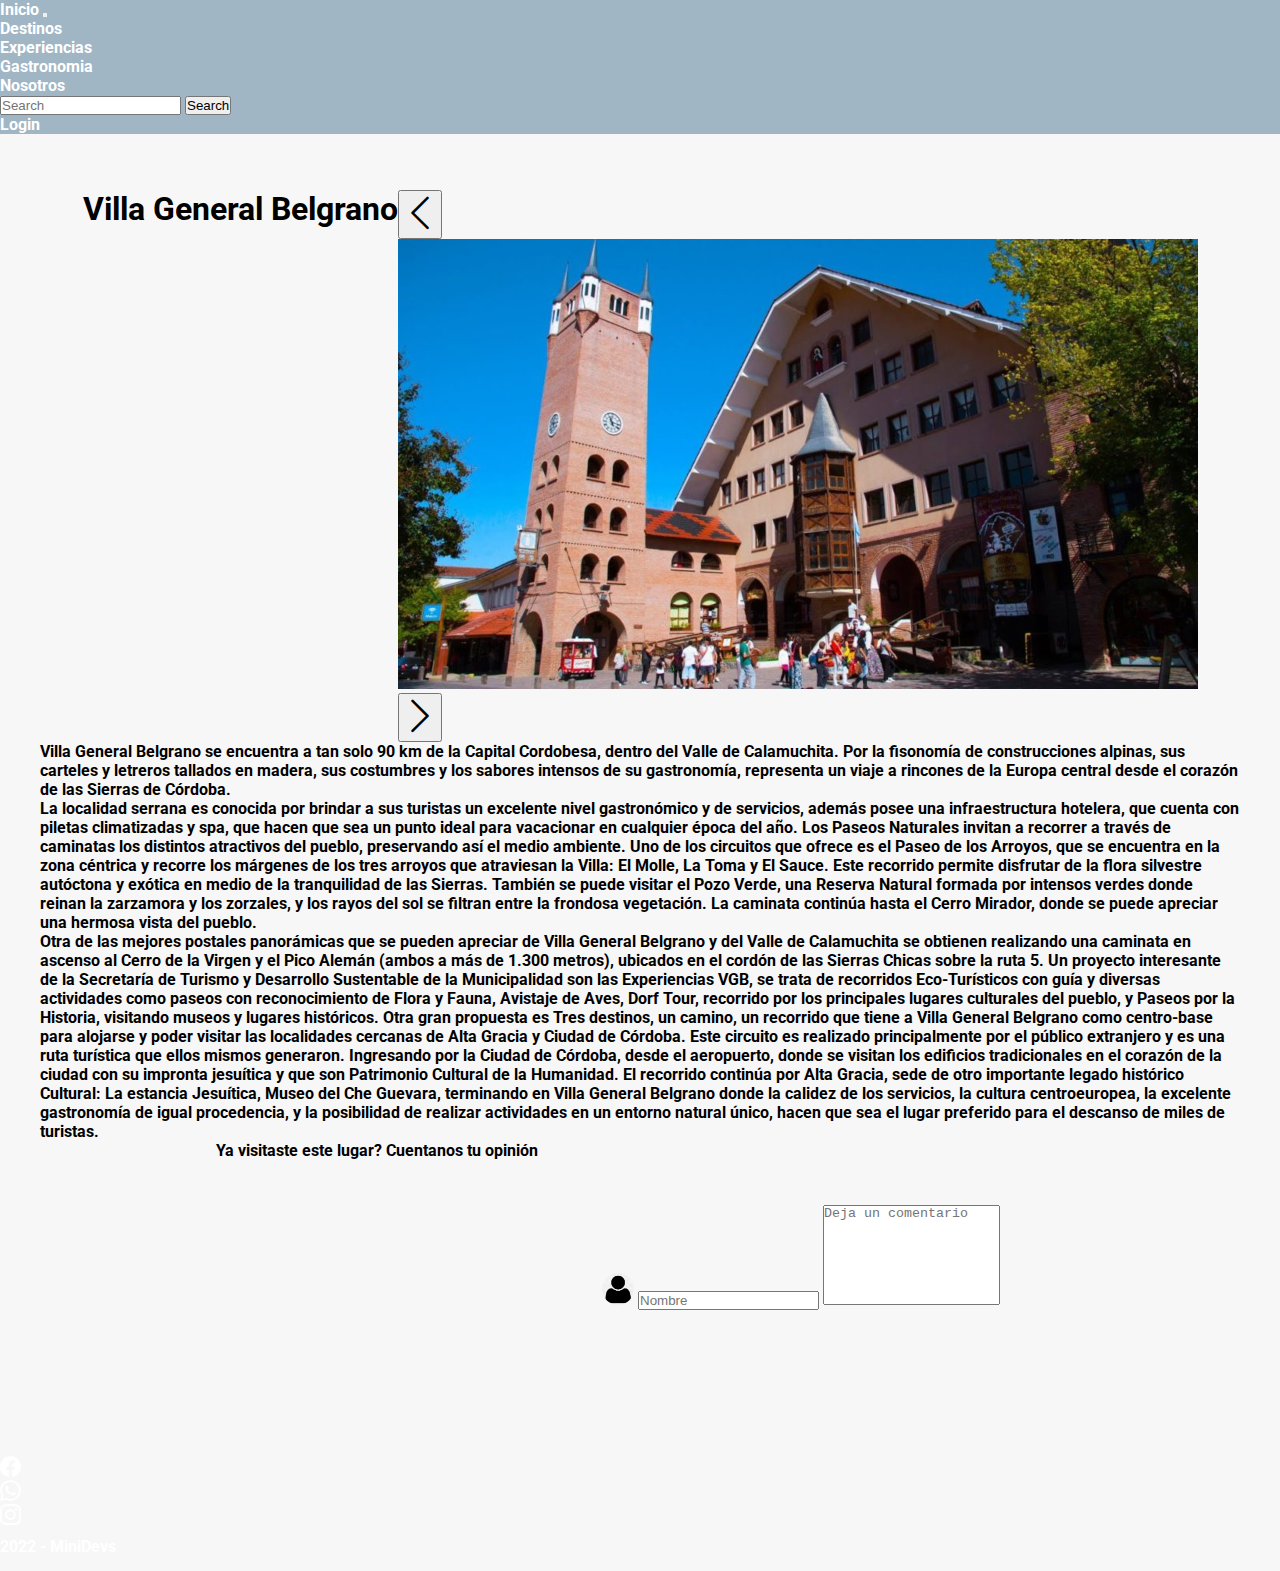
<file: front-end/Views/details.html>
<!DOCTYPE html>
<html lang="es">
<head>
    <meta charset="UTF-8">
    <meta http-equiv="X-UA-Compatible" content="IE=edge">
    <meta name="viewport" content="width=device-width, initial-scale=1.0">
    <!-- Bootstrap -->
    <link href="https://cdn.jsdelivr.net/npm/bootstrap@5.2.2/dist/css/bootstrap.min.css" rel="stylesheet" integrity="sha384-Zenh87qX5JnK2Jl0vWa8Ck2rdkQ2Bzep5IDxbcnCeuOxjzrPF/et3URy9Bv1WTRi" crossorigin="anonymous">
    <link rel="stylesheet" href="https://cdn.jsdelivr.net/npm/bootstrap-icons@1.9.1/font/bootstrap-icons.css">
    <!-- Fonts -->
    <link rel="preconnect" href="https://fonts.googleapis.com">
    <link rel="preconnect" href="https://fonts.gstatic.com" crossorigin>
    <link href="https://fonts.googleapis.com/css2?family=Quicksand:wght@300;500;700&family=Roboto:wght@300;400;700&display=swap" rel="stylesheet">
    <!-- Styles -->
    <link rel="stylesheet" href="../css/style.css">
    <link rel="stylesheet" href="../css/details.css">
    <!-- Title -->
    <title>Destino Córdoba</title>
</head>
<body >
    <header>
        <nav class="navbar navbar-expand-lg">
            <div class="container-fluid">
                <a class="navbar-brand" href="./index.html">Inicio</a>
                <button class="navbar-toggler" type="button" data-bs-toggle="collapse" data-bs-target="#navbarSupportedContent" aria-controls="navbarSupportedContent" aria-expanded="false" aria-label="Toggle navigation">
                    <span class="navbar-toggler-icon"></span>
                </button>
            <div class="collapse navbar-collapse" id="navbarSupportedContent">
                <ul class="navbar-nav me-auto mb-2 mb-lg-0"> 
                    <li class="nav-item"><a class="nav-link" href="destinos.html">Destinos</a></li>
                    <li class="nav-item"><a class="nav-link" href="experiencias.html">Experiencias</a></li>
                    <li class="nav-item"><a class="nav-link" href="gastonomia.html">Gastronomia</a></li>
                    <li class="nav-item"><a class="nav-link" href="../Views/nosotros.html">Nosotros</a></li> 
                </ul>
                <form class="d-flex" role="search">
                    <input class="form-control me-2 w-50" type="search" placeholder="Search" aria-label="Search">
                    <button class="btn btn-light" id="btn-search" type="submit">Search</button>
                </form>
                <ul class="nav navbar-nav mb-2 mb-lg-0">
                    <li class="nav-item"><a class="nav-link" href="login.html">Login</a></li>
                </ul>
            </div>
            </div>
        </nav>
    </header>
    <main class="main">
        <div class="container w-100">
            <h1 class="text-center m-3">Villa General Belgrano</h1>
            <div class="carousell d-flex justify-content-center">
            <button id="prev" class="border-0"><i class="bi bi-chevron-left arrow-icon"></i></button>
            <div class="">
                <img src="/front-end/assets/img/details1.jpg" class="d-block w-100" id="c-img" alt="...">
              </div>
              <button id="next"  class="border-0"><i class="bi bi-chevron-right arrow-icon"></i></button>
        </div>
            </div>
            <section>
                <div class="info-destino w-75 mt-5 m-auto text-left">
                    <p>
                        Villa General Belgrano se encuentra a tan solo 90 km de la Capital Cordobesa, dentro del Valle de Calamuchita. Por la fisonomía de construcciones alpinas, sus carteles y letreros tallados en madera, sus costumbres y los sabores intensos de su gastronomía, representa un viaje a rincones de la Europa central desde el corazón de las Sierras de Córdoba.</p>
                    <p>La localidad serrana es conocida por brindar a sus turistas un excelente nivel gastronómico y de servicios, además posee una infraestructura hotelera, que cuenta con piletas climatizadas y spa, que hacen que sea un punto ideal para vacacionar en cualquier época del año.

                    Los Paseos Naturales invitan a recorrer a través de caminatas los distintos atractivos del pueblo, preservando así el medio ambiente. Uno de los circuitos que ofrece es el Paseo de los Arroyos, que se encuentra en la zona céntrica y recorre los márgenes de los tres arroyos que atraviesan la Villa: El Molle, La Toma y El Sauce. Este recorrido permite disfrutar de la flora silvestre autóctona y exótica en medio de la tranquilidad de las Sierras.
                    
                    También se puede visitar el Pozo Verde, una Reserva Natural formada por intensos verdes donde reinan la zarzamora y los zorzales, y los rayos del sol se filtran entre la frondosa vegetación. La caminata continúa hasta el Cerro Mirador, donde se puede apreciar una hermosa vista del pueblo.</p>

                    <p class="mt-5">Otra de las mejores postales panorámicas que se pueden apreciar de Villa General Belgrano y del Valle de Calamuchita se obtienen realizando una caminata en ascenso al Cerro de la Virgen y el Pico Alemán (ambos a más de 1.300 metros), ubicados en el cordón de las Sierras Chicas sobre la ruta 5.

                    Un proyecto interesante de la Secretaría de Turismo y Desarrollo Sustentable de la Municipalidad son las Experiencias VGB, se trata de recorridos Eco-Turísticos con guía y diversas actividades como paseos con reconocimiento de Flora y Fauna, Avistaje de Aves, Dorf Tour, recorrido por los principales lugares culturales del pueblo, y Paseos por la Historia, visitando museos y lugares históricos.
                    
                    Otra gran propuesta es Tres destinos, un camino, un recorrido que tiene a Villa General Belgrano como centro-base para alojarse y poder visitar las localidades cercanas de Alta Gracia y Ciudad de Córdoba. Este circuito es realizado principalmente por el público extranjero y es una ruta turística que ellos mismos generaron. Ingresando por la Ciudad de Córdoba, desde el aeropuerto, donde se visitan los edificios tradicionales en el corazón de la ciudad con su impronta jesuítica y que son Patrimonio Cultural de la Humanidad. El recorrido continúa por Alta Gracia, sede de otro importante legado histórico Cultural: La estancia Jesuítica, Museo del Che Guevara, terminando en Villa General Belgrano donde la calidez de los servicios, la cultura centroeuropea, la excelente gastronomía de igual procedencia, y la posibilidad de realizar actividades en un entorno natural único, hacen que sea el lugar preferido para el descanso de miles de turistas.</p>
                </div>
            </section>
            <section class="comments container">
                <h4 class="w-75 mt-5 m-auto text-center">Ya visitaste este lugar? Cuentanos tu opinión</h4>
                <form action="" class="form-comments w-75 d-flex justify-content-center flex-column">
                    <img src="/front-end/assets/img/avatar.png" class="user-avatar" alt="">
                    <input type="text" class="" placeholder="Nombre">
                    <textarea class="" placeholder="Deja un comentario"></textarea>
                </form>
            </section>
    </main>


    
    <footer class="footer d-flex flex-column">

        <ul class="d-flex justify-content-center gap-3 align-items-center">
            <li class="list-item text-dark"><i class="bi bi-facebook"></i></li>
            <li class="list-item text-dark"><i class="bi bi-whatsapp"></i></li>
            <li class="list-item text-dark"><i class="bi bi-instagram"></i></li>
        </ul>
        <p class="align-self-center text-dark">2022 - MiniDevs</p>

    </footer>



    <script src="/front-end/js/main.js"></script>
    <script src="https://cdn.jsdelivr.net/npm/bootstrap@5.2.2/dist/js/bootstrap.bundle.min.js" integrity="sha384-OERcA2EqjJCMA+/3y+gxIOqMEjwtxJY7qPCqsdltbNJuaOe923+mo//f6V8Qbsw3" crossorigin="anonymous"></script>
</body>
</html>
</file>
<file: css/style.css>
:root {
	--primary-color: #a0b6c5;
	--primary-default-color: #fff;
	--secondary-default-color: #000;
	--background: #f7f7f7;
	--nav-link-hover: #2a2c2e;
}

* {
	margin: 0;
	padding: 0;
	box-sizing: border-box;
}

body {
	background-color: var(--background);
	font-family: "Quicksand", sans-serif;
	font-family: "Roboto", sans-serif;
	font-weight: bold;
}

/* Header */

#searchBar {
	border-radius: 15px;
}

/* #btn-search {
  background-color: var(--primary-default-color);
} */

.navbar {
	background-color: var(--primary-color);
}

.nav-link {
	color: var(--secondary-default-color);
}

.nav-link:hover {
	font-weight: bold;
	color: var(--nav-link-hover);
}

/* Main */

.main {
	margin: 1rem 0;
	padding: 1rem;
}

.main__title {
	font-size: 2.5rem;
}

.main__subtitle {
	font-size: 0.9rem;
}

/* .btn {
  width: 7.625rem;
  font-weight: 700;
  background-color: var(--primary-color);
} */

.cards {
	margin-top: 2rem;
}

/* Footer */

.footer {
	padding: 15px 0 15px 0;
	background-color: var(--secondary-color);
}
.footer ul,
.footer p {
	padding-left: 0;
	margin-bottom: 0;
	margin-top: 10px;
}
.list-item {
	list-style: none;
	font-size: 1.3rem;
}

/* Cards */
.container {
	width: 100%;
	max-width: 1200px;
	height: 30%;
	display: flex;
	flex-wrap: wrap;
	justify-content: center;
	margin: auto;
}

.container .card {
	width: 300px;
	height: 50%;
	border-radius: 30px;
	box-shadow: 0 2px 2px rgba(0, 0, 0, 0.2);
	overflow: hidden;
	margin-left: 5%;
	margin-top: 3%;
	text-align: center;
	transition: all 0.3s;
}

.container .card:hover {
	transform: translateY(-15px);
	box-shadow: 0 12px 16px rgba(0, 0, 0, 0.2);
}

/* Destino  */

.main-carrousell {
	margin-top: 4%;
}

.carrousell {
	margin-top: 2%;
	margin-bottom: 3%;
}

.carrousell-title {
	margin-left: 6%;
	margin-bottom: 0px;
}

.card-img {
	margin-right: 2%;
	background-image: url("../assets/img/example-photo.png");
	background-size: cover;
	display: flex;
	width: 350px;
	height: 300px;
	font-weight: bold;
	color: #f7f7f7;
	align-items: flex-end;
	box-shadow: rgba(0, 0, 0, 0.99) 0px -23px 70px 0px inset,
		rgba(0, 0, 0, 0.15) 0px -36px 30px 0px inset,
		rgba(0, 0, 0, 0.1) 0px -79px 40px 0px inset,
		rgba(0, 0, 0, 0.06) 0px 2px 1px, rgba(0, 0, 0, 0.09) 0px 4px 2px,
		rgba(0, 0, 0, 0.09) 0px 8px 4px, rgba(0, 0, 0, 0.09) 0px 16px 8px,
		rgba(0, 0, 0, 0.09) 0px 32px 16px;
}

#carrousell-icon {
	display: flex;
	justify-content: center;
	align-items: center;
}

#carrousell-icon > button {
	font-size: 40px;
	border: none;
	background-color: #f7f7f7;
}

.card-img > div > .btn {
	border-radius: 24px;
	font-size: 14px;
	font-weight: bold;
	border: 1px solid #fff;
	color: #fff;
	background-color: rgba(3, 3, 3, 0.644);
	width: 90px;
	height: 40px;
	margin-bottom: 7%;
}

a:link,
a:visited,
a:active {
	text-decoration: none;
	color: #fff;
}

.card-img-info {
	align-items: flex-end;
	padding: 4%;
}

.card-img-btn {
	padding: 6%;
}

.card-img > div > h5 {
	font-size: 28px;
	font-weight: bold;
}

.card-img > div > p {
	font-size: 12px;
	font-weight: normal;
}
.form {
	display: flex;
	flex-direction: column;
	justify-content: center;
	align-items: center;
	gap: 10px;
}
.form-field {
	max-width: 200px;
}

/* fin- Destino  */

@media screen and (min-width: 1268px) {
	.body-background {
		height: 100vh;
		background-image: url("../assets/img/background.png");
		background-size: cover;
		background-position: center;
		background-repeat: no-repeat;
	}

	/* Main */
	.main {
		margin-top: 1.5rem 0;
		padding: 2.5rem;
	}

	/* Footer */

	.footer {
		/* background-color: var(--nav-link-hover); */
		color: var(--primary-default-color);
	}

	/* Card */

	.cards {
		display: flex;
		flex-flow: column nowrap;
		align-items: center;
	}

	.card__header {
		align-self: flex-start;
	}
}

@media screen and (max-width: 1024px) {
	.body-background {
		height: auto;
	}

	/* Main */
	.main {
		padding: 2.5rem;
	}

	.main__title {
		font-size: 3.5rem;
	}

	.main__subtitle {
		font-size: 1.2rem;
	}

	/* .btn:hover {
    color: var(--secondary-default-color);
    /* background-color: var(--nav-link-hover); 
  } */
}
</file>
<file: css/details.css>
.arrow-icon{
    font-size: 40px;

}

.user-avatar{
    width: 32px;
    height: 32px;
    border-radius: 50%;
}

.form-comments{
    padding: 2rem;
    margin: 2rem;
    gap: 1rem;
}

.form-comments > textarea{
    resize: none;
    height: 100px;
    
}
</file>
<file: css/experiencias.css>
.carousel-item {
    height: 65vh;
    min-height: 300px;
    background: no-repeat center center scroll;
    -webkit-background-size: cover;
    -moz-background-size: cover;
    -o-background-size: cover;
    background-size: cover;
    padding: 20px 20px;
}

.container {
    height: 80%;
    width: 50%;
}
</file>
<file: css/gastronomia.css>
:root {
	--primary-color: #a0b6c5;
	--primary-default-color: #fff;
	--secondary-default-color: #000;
	--background: #f7f7f7;
	--nav-link-hover: #2a2c2e;
}

* {
	margin: 0;
	padding: 0;
	box-sizing: border-box;
}

body {
	background-color: var(--background);
	font-family: "Quicksand", sans-serif;
	font-family: "Roboto", sans-serif;
	font-weight: bold;
}

/* Header */

#searchBar {
	border-radius: 15px;
}

/* #btn-search {
  background-color: var(--primary-default-color);
} */

.navbar {
	background-color: var(--primary-color);
}

.nav-link {
	color: var(--secondary-default-color);
}

.nav-link:hover {
	font-weight: bold;
	color: var(--nav-link-hover);
}

/* Main */

.main {
	margin: 1rem 0;
	padding: 1rem;
}

.main__title {
	font-size: 2.5rem;
}

.main__subtitle {
	font-size: 0.9rem;
}

/* .btn {
  width: 7.625rem;
  font-weight: 700;
  background-color: var(--primary-color);
} */

.cards {
	margin-top: 2rem;
}

/* Footer */

.footer {
	padding: 15px 0 15px 0;
	background-color: var(--secondary-color);
}
.footer ul,
.footer p {
	padding-left: 0;
	margin-bottom: 0;
	margin-top: 10px;
}
.list-item {
	list-style: none;
	font-size: 1.3rem;
}

/* Cards */
.container {
	width: 100%;
	max-width: 1200px;
	height: 30%;
	display: flex;
	flex-wrap: wrap;
	justify-content: center;
	margin: auto;
}

.container .card {
	width: 300px;
	height: 50%;
	border-radius: 30px;
	box-shadow: 0 2px 2px rgba(0, 0, 0, 0.2);
	overflow: hidden;
	margin-left: 5%;
	margin-top: 3%;
	text-align: center;
	transition: all 0.3s;
}

.container .card:hover {
	transform: translateY(-15px);
	box-shadow: 0 12px 16px rgba(0, 0, 0, 0.2);
}

/* Destino  */

.main-carrousell {
	margin-top: 4%;
}

.carrousell {
	margin-top: 2%;
	margin-bottom: 3%;
}

.carrousell-title {
	margin-left: 6%;
	margin-bottom: 0px;
}

.card-img {
	margin-right: 2%;
	background-image: url("https://media-cdn.tripadvisor.com/media/photo-f/1a/c3/a1/74/cafe-cuisine.jpg");
	background-size: cover;
	display: flex;
	width: 250px;
	height: 200px;
	font-weight: bold;
	color: #f7f7f7;
	align-items: flex-end;
	box-shadow: rgba(0, 0, 0, 0.99) 0px -23px 70px 0px inset,
		rgba(0, 0, 0, 0.15) 0px -36px 30px 0px inset,
		rgba(0, 0, 0, 0.1) 0px -79px 40px 0px inset,
		rgba(0, 0, 0, 0.06) 0px 2px 1px, rgba(0, 0, 0, 0.09) 0px 4px 2px,
		rgba(0, 0, 0, 0.09) 0px 8px 4px, rgba(0, 0, 0, 0.09) 0px 16px 8px,
		rgba(0, 0, 0, 0.09) 0px 32px 16px;
}

.card-img2 {
	margin-right: 2%;
	background-image: url("https://media-cdn.tripadvisor.com/media/photo-f/1a/c3/ae/0d/steak-cuisine.jpg");
	background-size: cover;
	display: flex;
	width: 250px;
	height: 200px;
	font-weight: bold;
	color: #f7f7f7;
	align-items: flex-end;
	box-shadow: rgba(0, 0, 0, 0.99) 0px -23px 70px 0px inset,
		rgba(0, 0, 0, 0.15) 0px -36px 30px 0px inset,
		rgba(0, 0, 0, 0.1) 0px -79px 40px 0px inset,
		rgba(0, 0, 0, 0.06) 0px 2px 1px, rgba(0, 0, 0, 0.09) 0px 4px 2px,
		rgba(0, 0, 0, 0.09) 0px 8px 4px, rgba(0, 0, 0, 0.09) 0px 16px 8px,
		rgba(0, 0, 0, 0.09) 0px 32px 16px;
}

.card-img3 {
	margin-right: 2%;
	background-image: url("https://media-cdn.tripadvisor.com/media/photo-f/1a/c3/ac/e1/pizza-cuisine.jpg");
	background-size: cover;
	display: flex;
	width: 250px;
	height: 200px;
	font-weight: bold;
	color: #f7f7f7;
	align-items: flex-end;
	box-shadow: rgba(0, 0, 0, 0.99) 0px -23px 70px 0px inset,
		rgba(0, 0, 0, 0.15) 0px -36px 30px 0px inset,
		rgba(0, 0, 0, 0.1) 0px -79px 40px 0px inset,
		rgba(0, 0, 0, 0.06) 0px 2px 1px, rgba(0, 0, 0, 0.09) 0px 4px 2px,
		rgba(0, 0, 0, 0.09) 0px 8px 4px, rgba(0, 0, 0, 0.09) 0px 16px 8px,
		rgba(0, 0, 0, 0.09) 0px 32px 16px;
}

.card-img4 {
	margin-right: 2%;
	background-image: url("https://media-cdn.tripadvisor.com/media/photo-f/1a/c3/ae/1f/sushi-cuisine.jpg");
	background-size: cover;
	display: flex;
	width: 250px;
	height: 200px;
	font-weight: bold;
	color: #f7f7f7;
	align-items: flex-end;
	box-shadow: rgba(0, 0, 0, 0.99) 0px -23px 70px 0px inset,
		rgba(0, 0, 0, 0.15) 0px -36px 30px 0px inset,
		rgba(0, 0, 0, 0.1) 0px -79px 40px 0px inset,
		rgba(0, 0, 0, 0.06) 0px 2px 1px, rgba(0, 0, 0, 0.09) 0px 4px 2px,
		rgba(0, 0, 0, 0.09) 0px 8px 4px, rgba(0, 0, 0, 0.09) 0px 16px 8px,
		rgba(0, 0, 0, 0.09) 0px 32px 16px;
}

.card-img5 {
	margin-right: 2%;
	background-image: url("https://media-cdn.tripadvisor.com/media/photo-f/1a/c3/ad/0b/seafood-cuisine.jpg");
	background-size: cover;
	display: flex;
	width: 250px;
	height: 200px;
	font-weight: bold;
	color: #f7f7f7;
	align-items: flex-end;
	box-shadow: rgba(0, 0, 0, 0.99) 0px -23px 70px 0px inset,
		rgba(0, 0, 0, 0.15) 0px -36px 30px 0px inset,
		rgba(0, 0, 0, 0.1) 0px -79px 40px 0px inset,
		rgba(0, 0, 0, 0.06) 0px 2px 1px, rgba(0, 0, 0, 0.09) 0px 4px 2px,
		rgba(0, 0, 0, 0.09) 0px 8px 4px, rgba(0, 0, 0, 0.09) 0px 16px 8px,
		rgba(0, 0, 0, 0.09) 0px 32px 16px;
}

.card-img6 {
	margin-right: 2%;
	background-image: url("https://media-cdn.tripadvisor.com/media/photo-f/1a/c3/ab/6a/japanese-cuisine.jpg");
	background-size: cover;
	display: flex;
	width: 250px;
	height: 200px;
	font-weight: bold;
	color: #f7f7f7;
	align-items: flex-end;
	box-shadow: rgba(0, 0, 0, 0.99) 0px -23px 70px 0px inset,
		rgba(0, 0, 0, 0.15) 0px -36px 30px 0px inset,
		rgba(0, 0, 0, 0.1) 0px -79px 40px 0px inset,
		rgba(0, 0, 0, 0.06) 0px 2px 1px, rgba(0, 0, 0, 0.09) 0px 4px 2px,
		rgba(0, 0, 0, 0.09) 0px 8px 4px, rgba(0, 0, 0, 0.09) 0px 16px 8px,
		rgba(0, 0, 0, 0.09) 0px 32px 16px;
}

.card-img7 {
	margin-right: 2%;
	background-image: url("https://media-cdn.tripadvisor.com/media/photo-f/1a/c3/a3/04/chinese-cuisine.jpg");
	background-size: cover;
	display: flex;
	width: 250px;
	height: 200px;
	font-weight: bold;
	color: #f7f7f7;
	align-items: flex-end;
	box-shadow: rgba(0, 0, 0, 0.99) 0px -23px 70px 0px inset,
		rgba(0, 0, 0, 0.15) 0px -36px 30px 0px inset,
		rgba(0, 0, 0, 0.1) 0px -79px 40px 0px inset,
		rgba(0, 0, 0, 0.06) 0px 2px 1px, rgba(0, 0, 0, 0.09) 0px 4px 2px,
		rgba(0, 0, 0, 0.09) 0px 8px 4px, rgba(0, 0, 0, 0.09) 0px 16px 8px,
		rgba(0, 0, 0, 0.09) 0px 32px 16px;
}

.card-img8 {
	margin-right: 2%;
	background-image: url("https://media-cdn.tripadvisor.com/media/photo-f/1a/c3/ab/dc/mexican-cuisine.jpg");
	background-size: cover;
	display: flex;
	width: 250px;
	height: 200px;
	font-weight: bold;
	color: #f7f7f7;
	align-items: flex-end;
	box-shadow: rgba(0, 0, 0, 0.99) 0px -23px 70px 0px inset,
		rgba(0, 0, 0, 0.15) 0px -36px 30px 0px inset,
		rgba(0, 0, 0, 0.1) 0px -79px 40px 0px inset,
		rgba(0, 0, 0, 0.06) 0px 2px 1px, rgba(0, 0, 0, 0.09) 0px 4px 2px,
		rgba(0, 0, 0, 0.09) 0px 8px 4px, rgba(0, 0, 0, 0.09) 0px 16px 8px,
		rgba(0, 0, 0, 0.09) 0px 32px 16px;
}

.card-img9 {
	margin-right: 2%;
	background-image: url("https://media-cdn.tripadvisor.com/media/photo-f/1a/c3/ab/36/italian-cuisine.jpg");
	background-size: cover;
	display: flex;
	width: 250px;
	height: 200px;
	font-weight: bold;
	color: #f7f7f7;
	align-items: flex-end;
	box-shadow: rgba(0, 0, 0, 0.99) 0px -23px 70px 0px inset,
		rgba(0, 0, 0, 0.15) 0px -36px 30px 0px inset,
		rgba(0, 0, 0, 0.1) 0px -79px 40px 0px inset,
		rgba(0, 0, 0, 0.06) 0px 2px 1px, rgba(0, 0, 0, 0.09) 0px 4px 2px,
		rgba(0, 0, 0, 0.09) 0px 8px 4px, rgba(0, 0, 0, 0.09) 0px 16px 8px,
		rgba(0, 0, 0, 0.09) 0px 32px 16px;
}

#carrousell-icon {
	display: flex;
	justify-content: center;
	align-items: center;
}

#carrousell-icon > button {
	font-size: 40px;
	border: none;
	background-color: #f7f7f7;
}


a:link,
a:visited,
a:active {
	text-decoration: none;
	color: #fff;
}

.card-img-info {
	align-items: flex-end;
	padding: 4%;
}

.card-img-btn {
	padding: 6%;
}

.card-img > div > h5 {
	font-size: 28px;
	font-weight: bold;
}

.card-img > div > p {
	font-size: 12px;
	font-weight: normal;
}
.form {
	display: flex;
	flex-direction: column;
	justify-content: center;
	align-items: center;
	gap: 10px;
}
.form-field {
	max-width: 200px;
}

/* fin- Destino  */

@media screen and (min-width: 1268px) {
	.body-background {
		height: 100vh;
		background-image: url("../assets/img/background.png");
		background-size: cover;
		background-position: center;
		background-repeat: no-repeat;
	}

	/* Main */
	.main {
		margin-top: 1.5rem 0;
		padding: 2.5rem;
	}

	/* Footer */

	.footer {
		/* background-color: var(--nav-link-hover); */
		color: var(--primary-default-color);
	}

	/* Card */

	.cards {
		display: flex;
		flex-flow: column nowrap;
		align-items: center;
	}

	.card__header {
		align-self: flex-start;
	}
}

@media screen and (max-width: 1024px) {
	.body-background {
		height: auto;
	}

	/* Main */
	.main {
		padding: 2.5rem;
	}

	.main__title {
		font-size: 3.5rem;
	}

	.main__subtitle {
		font-size: 1.2rem;
	}

	/* .btn:hover {
    color: var(--secondary-default-color);
    /* background-color: var(--nav-link-hover); 
  } */
}
</file>
<file: css/login-style.css>
.form_login {
    display: flex;
    flex-flow: column nowrap;
    width: 95%;
    max-width: 400px;
    height: 340px;
    background-color: #4e4e4e;
    margin: auto;
    margin-top: 50px;
    margin-bottom: 50px;
    box-shadow: 7px 13px 37px #000;
    padding: 20px 30px;
    border-top: 4px solid #017bab;
    color:#fff; 
}

.form_login h5 {
    margin: 0;
    text-align: center;
    height: 40px;
    margin-bottom: 30px;
    border-bottom: 1px solid;
    font-size: 20px;
} 

.user_controls {
    width: 100%;
    border: 1px solid #017bab;
    margin-bottom: 15px;
    padding: 11px 10px;
    background: #ece8e8;
    font-size: 14px;
    font-weight: bold;
}

.boton {
    width: 100%;
    height: 40px;
    background: #017bab;
    border: none;
    color: #fff;
    margin-bottom: 16px;
}

.form_login p{
    height: 40px;
    text-align: center;
    border-bottom: 1px solid;
}

.form_login a {
    color: #fff;
    text-decoration: none;
    font-size: 14px;
}

.form_login a:hover {
    text-decoration: underline;
    color: #1420ca
}
</file>
<file: css/nosotros.css>
#nosotros-img {
    width: 50%;
    box-shadow: rgba(0, 0, 0, 0.99) 0px -23px 70px 0px inset,
    rgba(0, 0, 0, 0.15) 0px -36px 30px 0px inset,
    rgba(0, 0, 0, 0.1) 0px -79px 40px 0px inset,
    rgba(0, 0, 0, 0.06) 0px 2px 1px, rgba(0, 0, 0, 0.09) 0px 4px 2px,
    rgba(0, 0, 0, 0.09) 0px 8px 4px, rgba(0, 0, 0, 0.09) 0px 16px 8px,
    rgba(0, 0, 0, 0.09) 0px 32px 16px;
}
</file>
<file: front-end/css/style.css>
:root {
	--primary-color: #a0b6c5;
	--primary-default-color: #fff;
	--secondary-default-color: #000;
	--background: #f7f7f7;
	--nav-link-hover: #2a2c2e;
}

* {
	margin: 0;
	padding: 0;
	box-sizing: border-box;
}

body {
	background-color: var(--background);
	font-family: "Quicksand", sans-serif;
	font-family: "Roboto", sans-serif;
	font-weight: bold;
}

/* Header */

#searchBar {
	border-radius: 15px;
}

/* #btn-search {
  background-color: var(--primary-default-color);
} */

.navbar {
	background-color: var(--primary-color);
}

.nav-link {
	color: var(--secondary-default-color);
}

.nav-link:hover {
	font-weight: bold;
	color: var(--nav-link-hover);
}

/* Main */

.main {
	margin: 1rem 0;
	padding: 1rem;
}

.main__title {
	font-size: 2.5rem;
}

.main__subtitle {
	font-size: 0.9rem;
}

/* .btn {
  width: 7.625rem;
  font-weight: 700;
  background-color: var(--primary-color);
} */

.cards {
	margin-top: 2rem;
}

/* Footer */

.footer {
	padding: 15px 0 15px 0;
	background-color: var(--secondary-color);
}
.footer ul,
.footer p {
	padding-left: 0;
	margin-bottom: 0;
	margin-top: 10px;
}
.list-item {
	list-style: none;
	font-size: 1.3rem;
}

/* Cards */
.container {
	width: 100%;
	max-width: 1200px;
	height: 30%;
	display: flex;
	flex-wrap: wrap;
	justify-content: center;
	margin: auto;
}

.container .card {
	width: 300px;
	height: 50%;
	border-radius: 30px;
	box-shadow: 0 2px 2px rgba(0, 0, 0, 0.2);
	overflow: hidden;
	margin-left: 5%;
	margin-top: 3%;
	text-align: center;
	transition: all 0.3s;
}

.container .card:hover {
	transform: translateY(-15px);
	box-shadow: 0 12px 16px rgba(0, 0, 0, 0.2);
}

/* Destino  */

.main-carrousell {
	margin-top: 4%;
}

.carrousell {
	margin-top: 2%;
	margin-bottom: 3%;
}

.carrousell-title {
	margin-left: 6%;
	margin-bottom: 0px;
}

.card-img {
	margin-right: 2%;
	background-image: url("../assets/img/example-photo.png");
	background-size: cover;
	display: flex;
	width: 350px;
	height: 300px;
	font-weight: bold;
	color: #f7f7f7;
	align-items: flex-end;
	box-shadow: rgba(0, 0, 0, 0.99) 0px -23px 70px 0px inset,
		rgba(0, 0, 0, 0.15) 0px -36px 30px 0px inset,
		rgba(0, 0, 0, 0.1) 0px -79px 40px 0px inset,
		rgba(0, 0, 0, 0.06) 0px 2px 1px, rgba(0, 0, 0, 0.09) 0px 4px 2px,
		rgba(0, 0, 0, 0.09) 0px 8px 4px, rgba(0, 0, 0, 0.09) 0px 16px 8px,
		rgba(0, 0, 0, 0.09) 0px 32px 16px;
}

#carrousell-icon {
	display: flex;
	justify-content: center;
	align-items: center;
}

#carrousell-icon > button {
	font-size: 40px;
	border: none;
	background-color: #f7f7f7;
}

.card-img > div > .btn {
	border-radius: 24px;
	font-size: 14px;
	font-weight: bold;
	border: 1px solid #fff;
	color: #fff;
	background-color: rgba(3, 3, 3, 0.644);
	width: 90px;
	height: 40px;
	margin-bottom: 7%;
}

a:link,
a:visited,
a:active {
	text-decoration: none;
	color: #fff;
}

.card-img-info {
	align-items: flex-end;
	padding: 4%;
}

.card-img-btn {
	padding: 6%;
}

.card-img > div > h5 {
	font-size: 28px;
	font-weight: bold;
}

.card-img > div > p {
	font-size: 12px;
	font-weight: normal;
}
.form {
	display: flex;
	flex-direction: column;
	justify-content: center;
	align-items: center;
	gap: 10px;
}
.form-field {
	max-width: 200px;
}

/* fin- Destino  */

@media screen and (min-width: 1268px) {
	.body-background {
		height: 100vh;
		background-image: url("../assets/img/background.png");
		background-size: cover;
		background-position: center;
		background-repeat: no-repeat;
	}

	/* Main */
	.main {
		margin-top: 1.5rem 0;
		padding: 2.5rem;
	}

	/* Footer */

	.footer {
		/* background-color: var(--nav-link-hover); */
		color: var(--primary-default-color);
	}

	/* Card */

	.cards {
		display: flex;
		flex-flow: column nowrap;
		align-items: center;
	}

	.card__header {
		align-self: flex-start;
	}
}

@media screen and (max-width: 1024px) {
	.body-background {
		height: auto;
	}

	/* Main */
	.main {
		padding: 2.5rem;
	}

	.main__title {
		font-size: 3.5rem;
	}

	.main__subtitle {
		font-size: 1.2rem;
	}

	/* .btn:hover {
    color: var(--secondary-default-color);
    /* background-color: var(--nav-link-hover); 
  } */
}
</file>
<file: front-end/css/details.css>
.arrow-icon{
    font-size: 40px;

}

.user-avatar{
    width: 32px;
    height: 32px;
    border-radius: 50%;
}

.form-comments{
    padding: 2rem;
    margin: 2rem;
    gap: 1rem;
}

.form-comments > textarea{
    resize: none;
    height: 100px;
    
}
</file>
